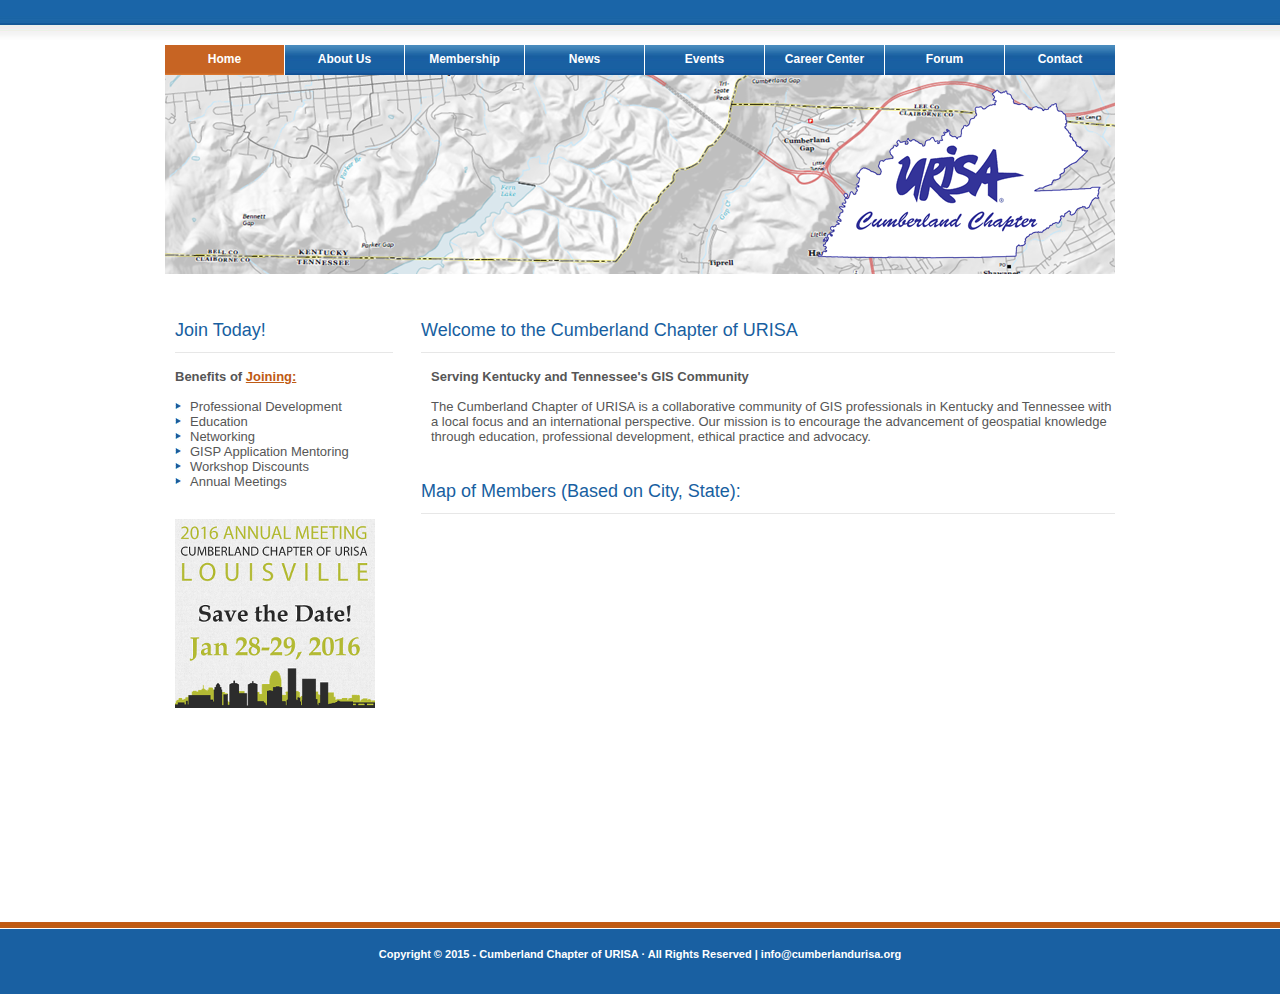
<file: index.html>
<!DOCTYPE html PUBLIC "-//W3C//DTD XHTML 1.0 Transitional//EN" "http://www.w3.org/TR/xhtml1/DTD/xhtml1-transitional.dtd">
<html xmlns="http://www.w3.org/1999/xhtml">
<head>
<title>Cumberland Chapter of URISA</title>
<meta http-equiv="Content-Type" content="text/html; charset=iso-8859-1" />
<link href="stylesheet/style.css" rel="stylesheet" type="text/css" />
</head>
<body>
<div id="container">
  
  <div class="clear"></div>
  <br>
  <br>
  <br>
  <div class="mainmenu">
    <ul>
      <li class='active'><a href="index.html">Home</a></li>
	  <li><a href="aboutus.html">About Us</a></li>
	  <li><a href="membership.html">Membership</a></li>
      <li><a href="news.html">News</a></li>
	  <li><a href="events.html">Events</a></li>
	  <li><a href="careercenter.html">Career Center</a></li>
      <li><a href="forum.html">Forum</a></li>
      <li class="last"><a href="contact.html">Contact</a></li>
    </ul>
    <div class="clear"></div>
  </div>
  <div class="clear"></div>
  <div class="banner"><a href="index.html"><img src="images/cumberlandbanner.png" alt="" border="0"/></a></div>
  <div class="clear"></div>
  <div class="workzone">
    <div class="workzone-left">
      <div>
        <div>
          <h1>Join Today!</h1>
        </div>
        <div class="service">
          <ul>         
			<b>Benefits of <a href="membership.html">Joining:</a></b>
			<br>
			<br>
			<li>Professional Development</li>
			<li>Education</li>
			<li>Networking</li>
			<li>GISP Application Mentoring</li>
			<li>Workshop Discounts</li>
			<li>Annual Meetings</li>
          </ul>
		  <br>
		  <br>
			<a href="http://www.cumberlandurisa.org/events.html"><img src="images/SaveTheDate_Vertical.png" border="0"></a>
        </div>
      </div>
      <div class="clear"></div>
    </div>
    <div class="workzone-right">
      <div>
        <div>
          <div>
            <h1>Welcome to the Cumberland Chapter of URISA</h1>
          </div>
          <div class="welcomezone">  <b>Serving Kentucky and Tennessee's GIS Community</b>
			<br>
			<br>
			 The Cumberland Chapter of URISA is a collaborative community of GIS professionals in Kentucky and Tennessee with a local focus and an international perspective. Our mission is to encourage the advancement of geospatial knowledge through education, professional development, ethical practice and advocacy.
			 <br>
		    <br />
            <div class="clear"></div>
          </div>
		  <div>
            <h1>Map of Members (Based on City, State):</h1>
          </div>
		  <iframe width="693" height="350" frameborder="0" scrolling="no" marginheight="0" marginwidth="0" src="https://cngis.maps.arcgis.com/home/webmap/embedViewer.html?webmap=dcf50a7a15cd4e599ea6e3ec35456d60&amp;extent=-91.1476,34.3832,-79.656,39.397&amp;zoom=true&amp;scale=true"></iframe>
		  <br>
        </div>
        <div class="clear"></div>
                  </div>
                  <div class="clear"></div>
                </div>
              </div>
            </div>
            <div class="clear"></div>
          </div>
        </div>
        <div class="clear"></div>
      </div>
    </div>
    <div class="clear"></div>
  </div>
  <div class="clear"></div>
</div>
<div class="clear"></div>
<div class="footer">
  <div class="footerlink"> Copyright &copy; 2015 - Cumberland Chapter of URISA &middot; All Rights Reserved | info@cumberlandurisa.org </div>
</div>
<div class="clear"></div>
</file>
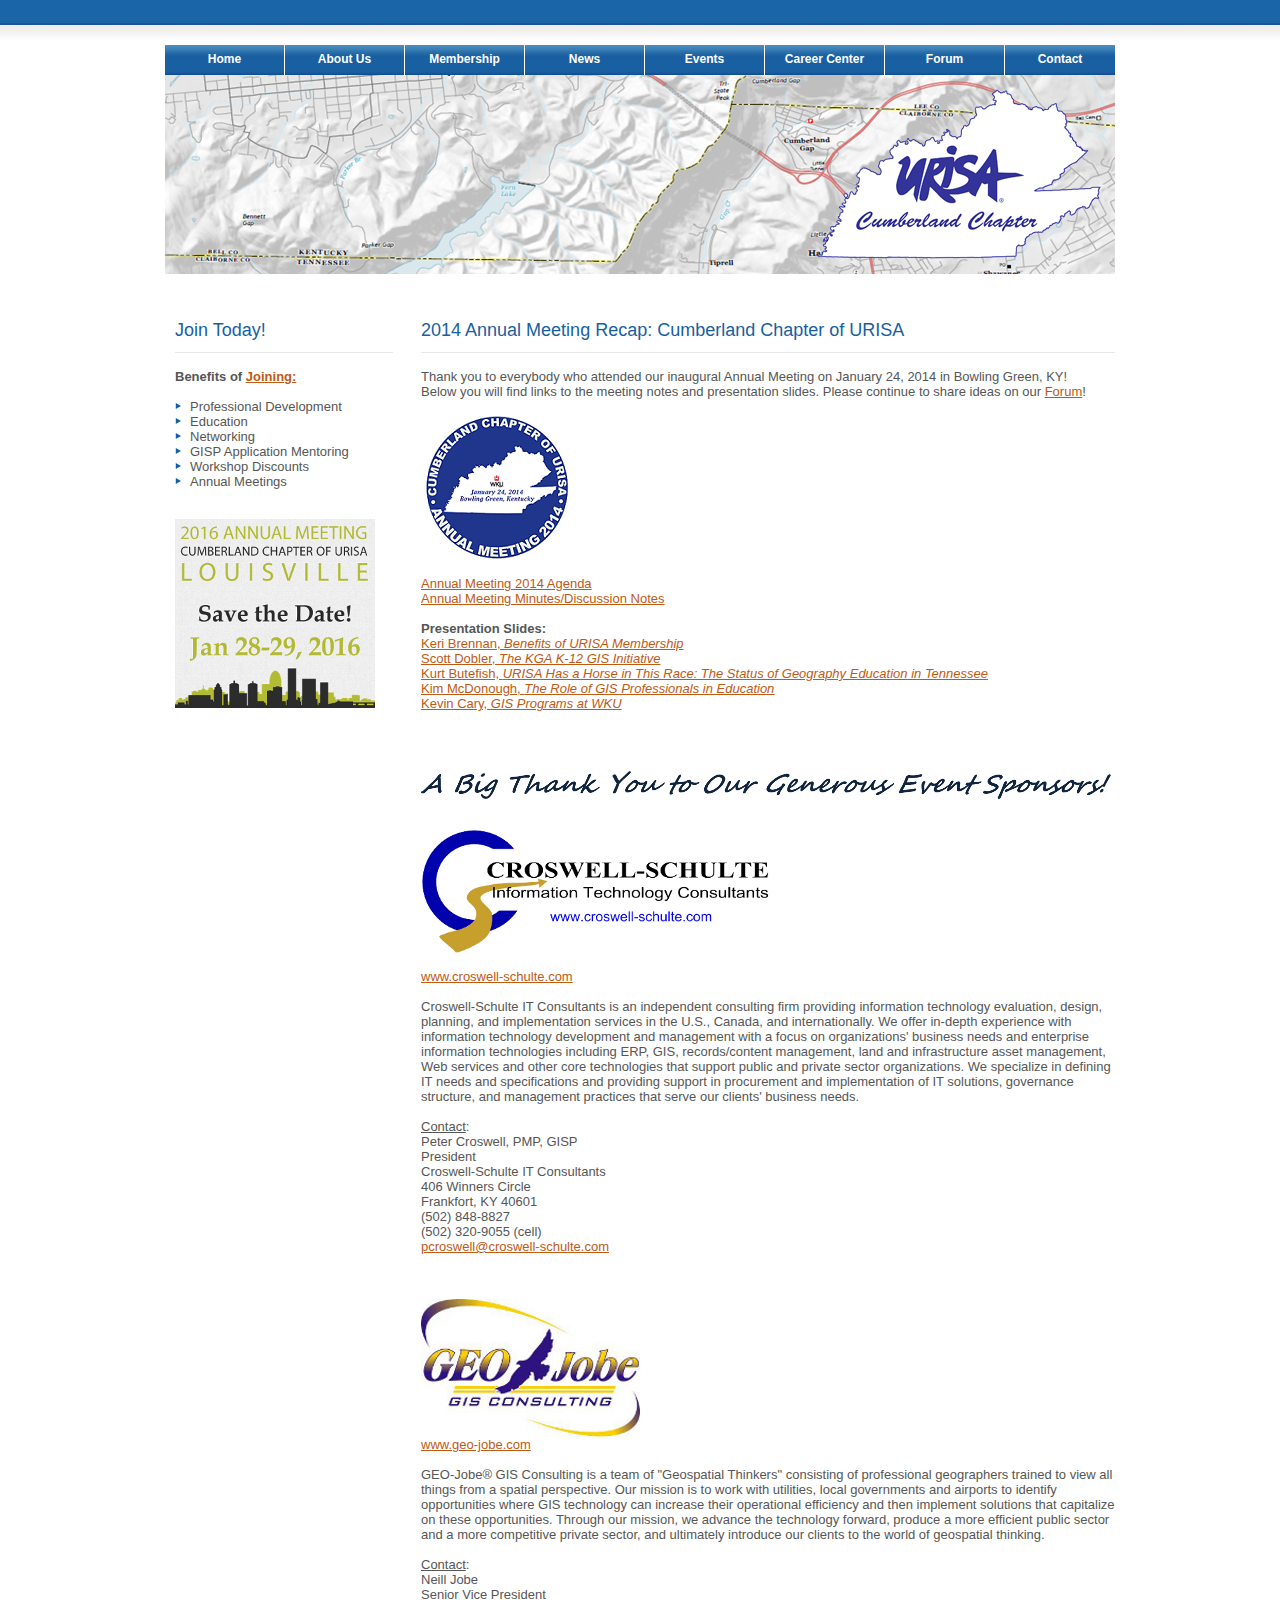
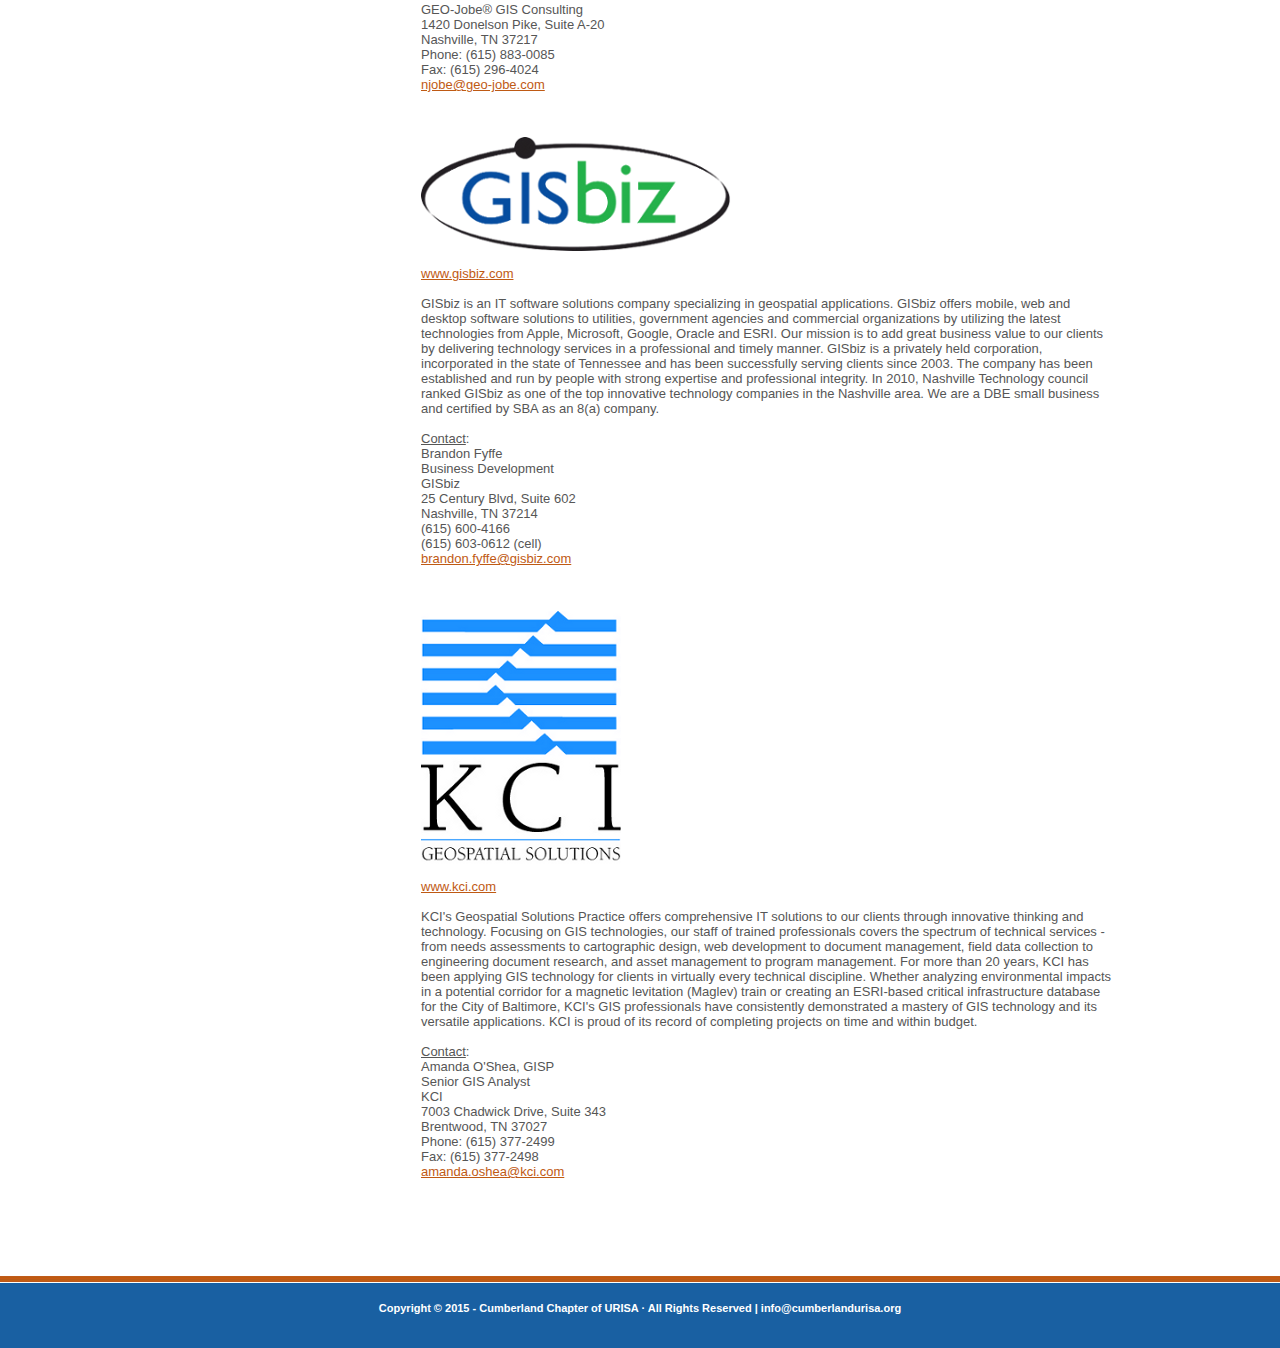
<file: 2014annualmeeting.html>
<!DOCTYPE html PUBLIC "-//W3C//DTD XHTML 1.0 Transitional//EN" "http://www.w3.org/TR/xhtml1/DTD/xhtml1-transitional.dtd">
<html xmlns="http://www.w3.org/1999/xhtml">
<head>
<title>Cumberland Chapter of URISA</title>
<meta http-equiv="Content-Type" content="text/html; charset=iso-8859-1" />
<link href="stylesheet/style.css" rel="stylesheet" type="text/css" />
</head>
<body>
<div id="container">
  
  <div class="clear"></div>
  <br>
  <br>
  <br>
  <div class="mainmenu">
    <ul>
      <li><a href="index.html">Home</a></li>
	  <li><a href="aboutus.html">About Us</a></li>
	  <li><a href="membership.html">Membership</a></li>
      <li><a href="news.html">News</a></li>
	  <li><a href="events.html">Events</a></li>
	  <li><a href="careercenter.html">Career Center</a></li>
      <li><a href="forum.html">Forum</a></li>
      <li class="last"><a href="contact.html">Contact</a></li>
    </ul>
    <div class="clear"></div>
  </div>
  <div class="clear"></div>
  <div class="banner"><a href="index.html"><img src="images/cumberlandbanner.png" alt="" border="0"/></a></div>
  <div class="clear"></div>
  <div class="workzone">
    <div class="workzone-left">
      <div>
        <div>
          <h1>Join Today!</h1>
        </div>
        <div class="service">
          <ul>         
			<b>Benefits of <a href="membership.html">Joining:</a></b>
			<br>
			<br>
			<li>Professional Development</li>
			<li>Education</li>
			<li>Networking</li>
			<li>GISP Application Mentoring</li>
			<li>Workshop Discounts</li>
			<li>Annual Meetings</li>
          </ul>
		  <br>
		  <br>
			<a href="http://www.cumberlandurisa.org/events.html"><img src="images/SaveTheDate_Vertical.png" border="0"></a>
        </div>
      </div>
      <div class="clear"></div>
    </div>
<div class="workzone-right">
      <div>
        <div>
          <div>
            <h1>2014 Annual Meeting Recap: Cumberland Chapter of URISA</h1>
          </div>
          <div style="padding-bottom:10px;">
            <div>
				Thank you to everybody who attended our inaugural Annual Meeting on January 24, 2014 in Bowling Green, KY!
				<br>Below you will find links to the meeting notes and presentation slides. Please continue to share ideas on our <a href="forum.html" target='blank'>Forum</a>!
				<br>
				<br>
				<img src="images/Logo_AnnualMtg2014_Web2.png" border="0">
				<br>
				<br>
				<a href="docs/CumberlandURISA_AnnualMeetingAgenda_012414.pdf" target='blank'>Annual Meeting 2014 Agenda</a>
				<br>
				<a href="docs/CumberlandURISA_MtgMinutes_20140124.pdf" target='blank'>Annual Meeting Minutes/Discussion Notes</a>
				<br>
				<br>
				<b>Presentation Slides:</b>
				<br>
				<a href="docs/Brennan_CumberlandTalk.pdf" target='blank'>Keri Brennan, <i>Benefits of URISA Membership</i></a>
				<br>
				<a href="docs/Dobler_URISA_KGA.pdf" target='blank'>Scott Dobler, <i>The KGA K-12 GIS Initiative</i></a>
				<br>
				<a href="docs/Butefish_URISA_1_24.pdf" target='blank'>Kurt Butefish, <i>URISA Has a Horse in This Race: The Status of Geography Education in Tennessee</i></a>
				<br>
				<a href="docs/McDonough_GIS_Education.pdf" target='blank'>Kim McDonough, <i>The Role of GIS Professionals in Education</i></a>
				<br>
				<a href="docs/Brennan_CumberlandTalk.pdf" target='blank'>Kevin Cary, <i>GIS Programs at WKU</i></a>
<br>
                <br>
                <br>
                <br>
				<br>
				<img src="images/ThankYou.png" border="0">
				 <br>
				 <br>
				 <br>
					<a href="http://www.croswell-schulte.com" target='blank'><img src="images/Croswell_Schulte_Logo.png" border="0"></a>				 
					<br>
					<br>
					<a href="http://www.croswell-schulte.com" target='blank'>www.croswell-schulte.com</a>
					<br>
					<br>
					Croswell-Schulte IT Consultants is an independent consulting firm providing information technology evaluation, design, planning, and implementation services in the U.S., Canada, and internationally. We offer in-depth experience with information technology development and management with a focus on organizations' business needs and enterprise information technologies including ERP, GIS, records/content management, land and infrastructure asset management, Web services and other core technologies that support public and private sector organizations. We specialize in defining IT needs and specifications and providing support in procurement and implementation of IT solutions, governance structure, and management practices that serve our clients' business needs.
					<br>
					<br>
					<u>Contact</u>:
					<br>
					Peter Croswell, PMP, GISP
					<br>
					President
					<br>
					Croswell-Schulte IT Consultants
					<br>
					406 Winners Circle
					<br>
					Frankfort, KY 40601
					<br>
					(502) 848-8827
					<br>
					(502) 320-9055 (cell)
					<br>
					<a href="mailto: pcroswell@croswell-schulte.com">pcroswell@croswell-schulte.com</a>
										<br>
					<br>
					<br>
					<br>
					<a href="http://www.geo-jobe.com" target='blank'><img src="images/GEOJobeLogo.png" border="0"></a>				 
					<br>
					<a href="http://www.geo-jobe.com" target='blank'>www.geo-jobe.com</a>
					<br>
					<br>
					GEO-Jobe� GIS Consulting is a team of "Geospatial Thinkers" consisting of professional geographers trained to view all things from a spatial perspective. Our mission is to work with utilities, local governments and airports to identify opportunities where GIS technology can increase their operational efficiency and then implement solutions that capitalize on these opportunities. Through our mission, we advance the technology forward, produce a more efficient public sector and a more competitive private sector, and ultimately introduce our clients to the world of geospatial thinking. 
					<br>
					<br>
					<u>Contact</u>:
					<br>
					Neill Jobe
					<br>
					Senior Vice President
					<br>
					GEO-Jobe� GIS Consulting
					<br>
					1420 Donelson Pike, Suite A-20
					<br>
					Nashville, TN  37217
					<br>
					Phone: (615) 883-0085
					<br>
					Fax: (615) 296-4024
					<br>
					<a href="mailto: njobe@geo-jobe.com">njobe@geo-jobe.com</a>
					<br>
					<br>
					<br>
					<br>
					<a href="http://www.gisbiz.com" target='blank'><img src="images/GISbiz_Logo.png" border="0"></a>				 
					<br>
					<br>
					<a href="http://www.gisbiz.com" target='blank'>www.gisbiz.com</a>
					<br>
					<br>
					GISbiz is an IT software solutions company specializing in geospatial applications. GISbiz offers mobile, web and desktop software solutions to utilities, government agencies and commercial organizations by utilizing the latest technologies from Apple, Microsoft, Google, Oracle and ESRI. Our mission is to add great business value to our clients by delivering technology services in a professional and timely manner. GISbiz is a privately held corporation, incorporated in the state of Tennessee and has been successfully serving clients since 2003. The company has been established and run by people with strong expertise and professional integrity. In 2010, Nashville Technology council ranked GISbiz as one of the top innovative technology companies in the Nashville area. We are a DBE small business and certified by SBA as an 8(a) company.
					<br>
					<br>
					<u>Contact</u>:
					<br>
					Brandon Fyffe
					<br>
					Business Development
					<br>
					GISbiz
					<br>
					25 Century Blvd, Suite 602
					<br>
					Nashville, TN 37214
					<br>
					(615) 600-4166
					<br>
					(615) 603-0612 (cell)
					<br>
					<a href="mailto: brandon.fyffe@gisbiz.com">brandon.fyffe@gisbiz.com</a>
					<br>
					<br>
					<br>
					<br>
					<a href="http://www.kci.com/services/resource-management/technology-services" target='blank'><img src="images/KCI_Geospatial.png" border="0"></a>				 
					<br>
					<br>
					<a href="http://www.kci.com/services/resource-management/technology-services" target='blank'>www.kci.com</a>
					<br>
					<br>
					KCI's Geospatial Solutions Practice offers comprehensive IT solutions to our clients through innovative thinking and technology. Focusing on GIS technologies, our staff of trained professionals covers the spectrum of technical services - from needs assessments to cartographic design, web development to document management, field data collection to engineering document research, and asset management to program management. For more than 20 years, KCI has been applying GIS technology for clients in virtually every technical discipline. Whether analyzing environmental impacts in a potential corridor for a magnetic levitation (Maglev) train or creating an ESRI-based critical infrastructure database for the City of Baltimore, KCI's GIS professionals have consistently demonstrated a mastery of GIS technology and its versatile applications. KCI is proud of its record of completing projects on time and within budget.
					<br>
					<br>
					<u>Contact</u>:
					<br>
					Amanda O'Shea, GISP
					<br>
					Senior GIS Analyst
					<br>
					KCI
					<br>
					7003 Chadwick Drive, Suite 343
					<br>
					Brentwood, TN 37027
					<br>
					Phone: (615) 377-2499
					<br>
					Fax: (615) 377-2498
					<br>
					<a href="mailto: amanda.oshea@kci.com">amanda.oshea@kci.com</a>
					<br>
					<br>
					<br>
					<br>
              </div>
              <div>
				 
              </div>
              
              <div class="clear"></div>
            </div>
          </div>
        </div>
        <div class="clear"></div>
      </div>
    </div>
    <div class="clear"></div>
  </div>
  <div class="clear"></div>
</div>
<div class="clear"></div>
<div class="footer">
  <div class="footerlink"> Copyright &copy; 2015 - Cumberland Chapter of URISA &middot; All Rights Reserved | info@cumberlandurisa.org </div>
</div>
<div class="clear"></div>
</file>
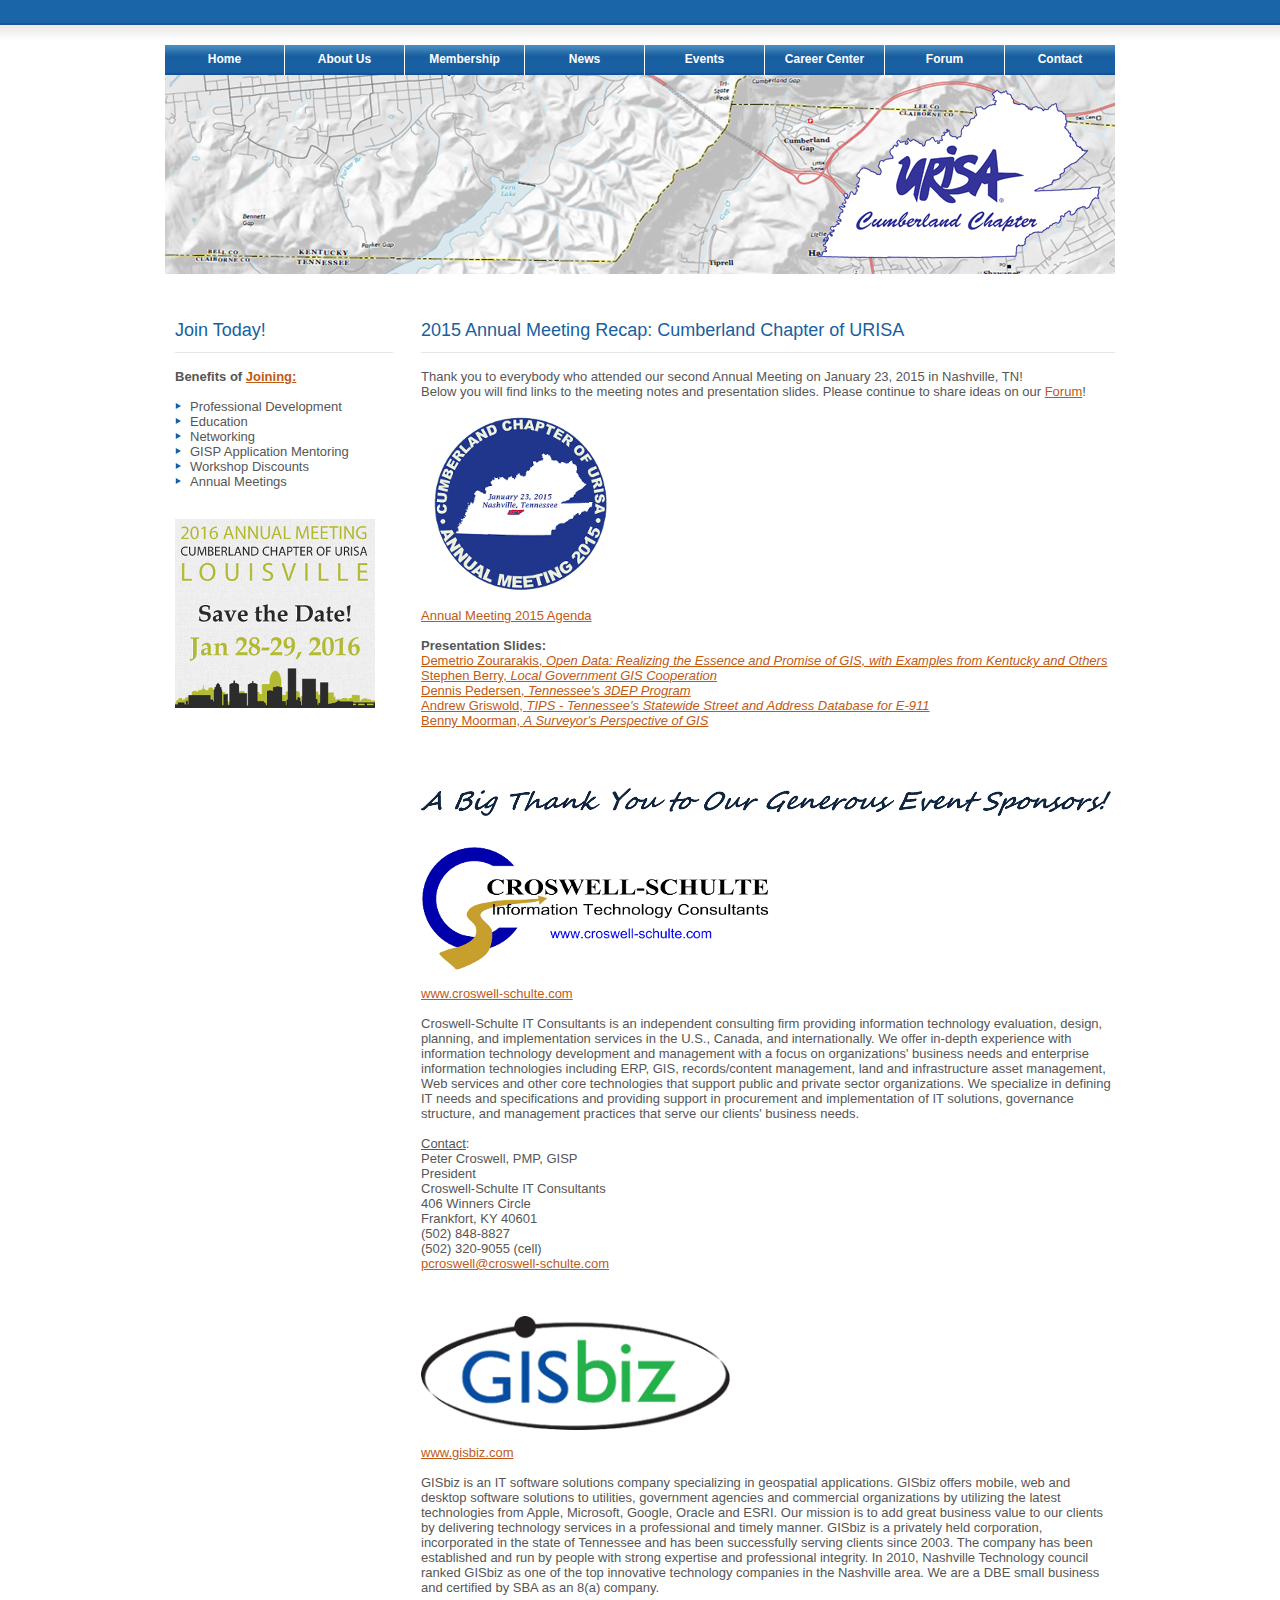
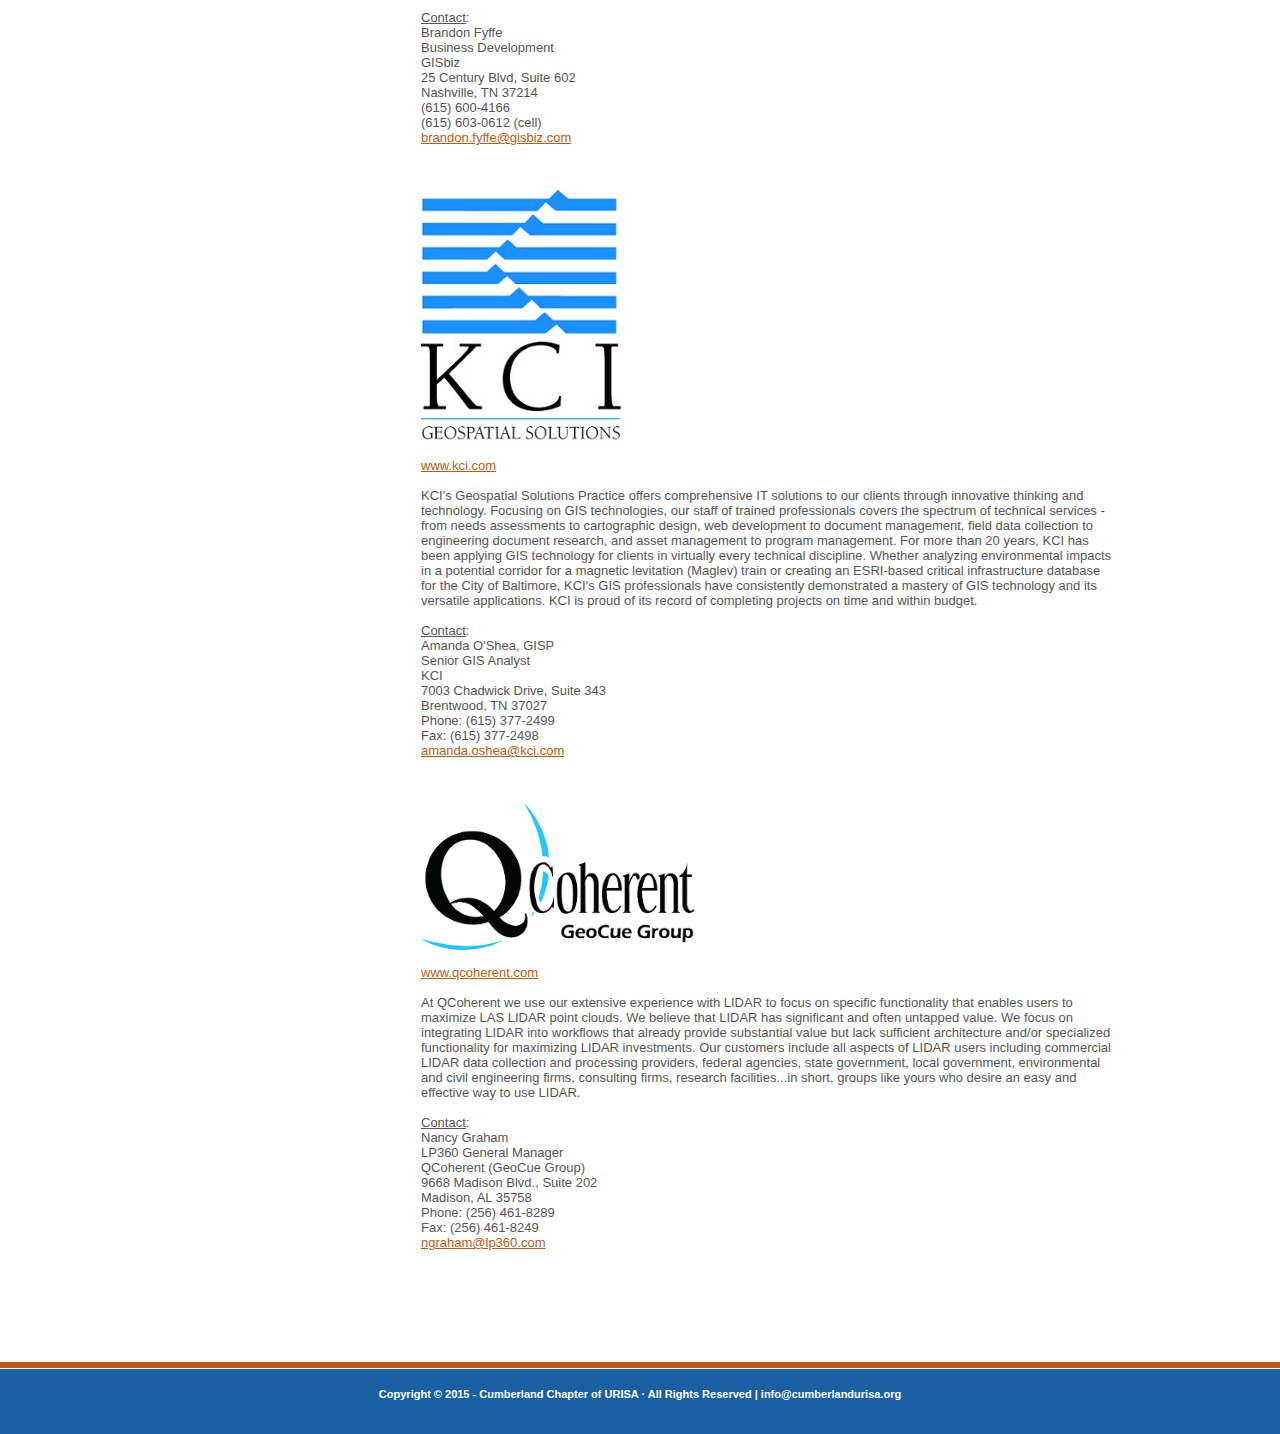
<file: 2015annualmeeting.html>
<!DOCTYPE html PUBLIC "-//W3C//DTD XHTML 1.0 Transitional//EN" "http://www.w3.org/TR/xhtml1/DTD/xhtml1-transitional.dtd">
<html xmlns="http://www.w3.org/1999/xhtml">
<head>
<title>Cumberland Chapter of URISA</title>
<meta http-equiv="Content-Type" content="text/html; charset=iso-8859-1" />
<link href="stylesheet/style.css" rel="stylesheet" type="text/css" />
</head>
<body>
<div id="container">
  
  <div class="clear"></div>
  <br>
  <br>
  <br>
  <div class="mainmenu">
    <ul>
      <li><a href="index.html">Home</a></li>
	  <li><a href="aboutus.html">About Us</a></li>
	  <li><a href="membership.html">Membership</a></li>
      <li><a href="news.html">News</a></li>
	  <li><a href="events.html">Events</a></li>
	  <li><a href="careercenter.html">Career Center</a></li>
      <li><a href="forum.html">Forum</a></li>
      <li class="last"><a href="contact.html">Contact</a></li>
    </ul>
    <div class="clear"></div>
  </div>
  <div class="clear"></div>
  <div class="banner"><a href="index.html"><img src="images/cumberlandbanner.png" alt="" border="0"/></a></div>
  <div class="clear"></div>
  <div class="workzone">
    <div class="workzone-left">
      <div>
        <div>
          <h1>Join Today!</h1>
        </div>
        <div class="service">
          <ul>         
			<b>Benefits of <a href="membership.html">Joining:</a></b>
			<br>
			<br>
			<li>Professional Development</li>
			<li>Education</li>
			<li>Networking</li>
			<li>GISP Application Mentoring</li>
			<li>Workshop Discounts</li>
			<li>Annual Meetings</li>
          </ul>
		  <br>
		  <br>
			<a href="http://www.cumberlandurisa.org/events.html"><img src="images/SaveTheDate_Vertical.png" border="0"></a>
        </div>
      </div>
      <div class="clear"></div>
    </div>
<div class="workzone-right">
      <div>
        <div>
          <div>
            <h1>2015 Annual Meeting Recap: Cumberland Chapter of URISA</h1>
          </div>
          <div style="padding-bottom:10px;">
            <div>
                Thank you to everybody who attended our second Annual Meeting on January 23, 2015 in Nashville, TN!
				<br>Below you will find links to the meeting notes and presentation slides. Please continue to share ideas on our <a href="forum.html" target='blank'>Forum</a>!
				<br>
				<br>
				<img src="images/Logo_AnnualMtg2015_Web.png" border="0">
				<br>
				<br>
				<a href="docs/CumberlandURISA_AnnualMtg2015_Agenda_FINAL.pdf" target='blank'>Annual Meeting 2015 Agenda</a>
				<br>
				<br>
				<b>Presentation Slides:</b>
				<br>
				<a href="docs/Zourarakis_OpenDataGIS_CumberlandURISA_012315.pdf" target='blank'>Demetrio Zourarakis, <i>Open Data: Realizing the Essence and Promise of GIS, with Examples from Kentucky and Others</i></a>
				<br>
				<a href="docs/Berry_Cooperation_CumberlandURISA_012315.pdf" target='blank'>Stephen Berry, <i>Local Government GIS Cooperation</i></a>
				<br>
				<a href="docs/Pederson_USGS_3DElevation_CumberlandURISA_012315.pdf" target='blank'>Dennis Pedersen, <i>Tennessee's 3DEP Program</i></a>
				<br>
				<a href="docs/Griswold_NextGen911_TIPS_CumberlandURISA_012315.pdf" target='blank'>Andrew Griswold, <i>TIPS - Tennessee's Statewide Street and Address Database for E-911</i></a>
				<br>
				<a href="docs/Moorman_Surveying_GIS_CumberlandURISA_012315.pdf" target='blank'>Benny Moorman, <i>A Surveyor's Perspective of GIS</i></a>     
                <br>
                <br>
                <br>
                <br>
				<br>
				<img src="images/ThankYou.png" border="0">
				 <br>
				 <br>
				 <br>
					<a href="http://www.croswell-schulte.com" target='blank'><img src="images/Croswell_Schulte_Logo.png" border="0"></a>				 
					<br>
					<br>
					<a href="http://www.croswell-schulte.com" target='blank'>www.croswell-schulte.com</a>
					<br>
					<br>
					Croswell-Schulte IT Consultants is an independent consulting firm providing information technology evaluation, design, planning, and implementation services in the U.S., Canada, and internationally. We offer in-depth experience with information technology development and management with a focus on organizations' business needs and enterprise information technologies including ERP, GIS, records/content management, land and infrastructure asset management, Web services and other core technologies that support public and private sector organizations. We specialize in defining IT needs and specifications and providing support in procurement and implementation of IT solutions, governance structure, and management practices that serve our clients' business needs.
					<br>
					<br>
					<u>Contact</u>:
					<br>
					Peter Croswell, PMP, GISP
					<br>
					President
					<br>
					Croswell-Schulte IT Consultants
					<br>
					406 Winners Circle
					<br>
					Frankfort, KY 40601
					<br>
					(502) 848-8827
					<br>
					(502) 320-9055 (cell)
					<br>
					<a href="mailto: pcroswell@croswell-schulte.com">pcroswell@croswell-schulte.com</a>
					<br>
					<br>
					<br>
					<br>
					<a href="http://www.gisbiz.com" target='blank'><img src="images/GISbiz_Logo.png" border="0"></a>				 
					<br>
					<br>
					<a href="http://www.gisbiz.com" target='blank'>www.gisbiz.com</a>
					<br>
					<br>
					GISbiz is an IT software solutions company specializing in geospatial applications. GISbiz offers mobile, web and desktop software solutions to utilities, government agencies and commercial organizations by utilizing the latest technologies from Apple, Microsoft, Google, Oracle and ESRI. Our mission is to add great business value to our clients by delivering technology services in a professional and timely manner. GISbiz is a privately held corporation, incorporated in the state of Tennessee and has been successfully serving clients since 2003. The company has been established and run by people with strong expertise and professional integrity. In 2010, Nashville Technology council ranked GISbiz as one of the top innovative technology companies in the Nashville area. We are a DBE small business and certified by SBA as an 8(a) company.
					<br>
					<br>
					<u>Contact</u>:
					<br>
					Brandon Fyffe
					<br>
					Business Development
					<br>
					GISbiz
					<br>
					25 Century Blvd, Suite 602
					<br>
					Nashville, TN 37214
					<br>
					(615) 600-4166
					<br>
					(615) 603-0612 (cell)
					<br>
					<a href="mailto: brandon.fyffe@gisbiz.com">brandon.fyffe@gisbiz.com</a>
					<br>
					<br>
					<br>
					<br>
					<a href="http://www.kci.com/services/resource-management/technology-services" target='blank'><img src="images/KCI_Geospatial.png" border="0"></a>				 
					<br>
					<br>
					<a href="http://www.kci.com/services/resource-management/technology-services" target='blank'>www.kci.com</a>
					<br>
					<br>
					KCI's Geospatial Solutions Practice offers comprehensive IT solutions to our clients through innovative thinking and technology. Focusing on GIS technologies, our staff of trained professionals covers the spectrum of technical services - from needs assessments to cartographic design, web development to document management, field data collection to engineering document research, and asset management to program management. For more than 20 years, KCI has been applying GIS technology for clients in virtually every technical discipline. Whether analyzing environmental impacts in a potential corridor for a magnetic levitation (Maglev) train or creating an ESRI-based critical infrastructure database for the City of Baltimore, KCI's GIS professionals have consistently demonstrated a mastery of GIS technology and its versatile applications. KCI is proud of its record of completing projects on time and within budget.
					<br>
					<br>
					<u>Contact</u>:
					<br>
					Amanda O'Shea, GISP
					<br>
					Senior GIS Analyst
					<br>
					KCI
					<br>
					7003 Chadwick Drive, Suite 343
					<br>
					Brentwood, TN 37027
					<br>
					Phone: (615) 377-2499
					<br>
					Fax: (615) 377-2498
					<br>
					<a href="mailto: amanda.oshea@kci.com">amanda.oshea@kci.com</a>
					<br>
					<br>
					<br>
					<br>
					<a href="http://www.qcoherent.com/" target='blank'><img src="images/QCoherentLogo_group.png" border="0"></a>				 
					<br>
					<br>
					<a href="http://www.qcoherent.com/" target='blank'>www.qcoherent.com</a>
					<br>
					<br>
					At QCoherent we use our extensive experience with LIDAR to focus on specific functionality that enables users to maximize LAS LIDAR point clouds. We believe that LIDAR has significant and often untapped value. We focus on integrating LIDAR into workflows that already provide substantial value but lack sufficient architecture and/or specialized functionality for maximizing LIDAR investments. Our customers include all aspects of LIDAR users including commercial LIDAR data collection and processing providers, federal agencies, state government, local government, environmental and civil engineering firms, consulting firms, research facilities...in short, groups like yours who desire an easy and effective way to use LIDAR.
					<br>
					<br>
					<u>Contact</u>:
					<br>
					Nancy Graham
					<br>
					LP360 General Manager
					<br>
					QCoherent (GeoCue Group)
					<br>
					9668 Madison Blvd., Suite 202
					<br>
					Madison, AL 35758
					<br>
					Phone: (256) 461-8289 
					<br>
					Fax: (256) 461-8249 
					<br>
					<a href="mailto: ngraham@lp360.com">ngraham@lp360.com</a><br>
					<br>
					<br>
					<br>
					<br>
              </div>
              <div>
				 
              </div>
              
              <div class="clear"></div>
            </div>
          </div>
        </div>
        <div class="clear"></div>
      </div>
    </div>
    <div class="clear"></div>
  </div>
  <div class="clear"></div>
</div>
<div class="clear"></div>
<div class="footer">
  <div class="footerlink"> Copyright &copy; 2015 - Cumberland Chapter of URISA &middot; All Rights Reserved | info@cumberlandurisa.org </div>
</div>
<div class="clear"></div>
</file>
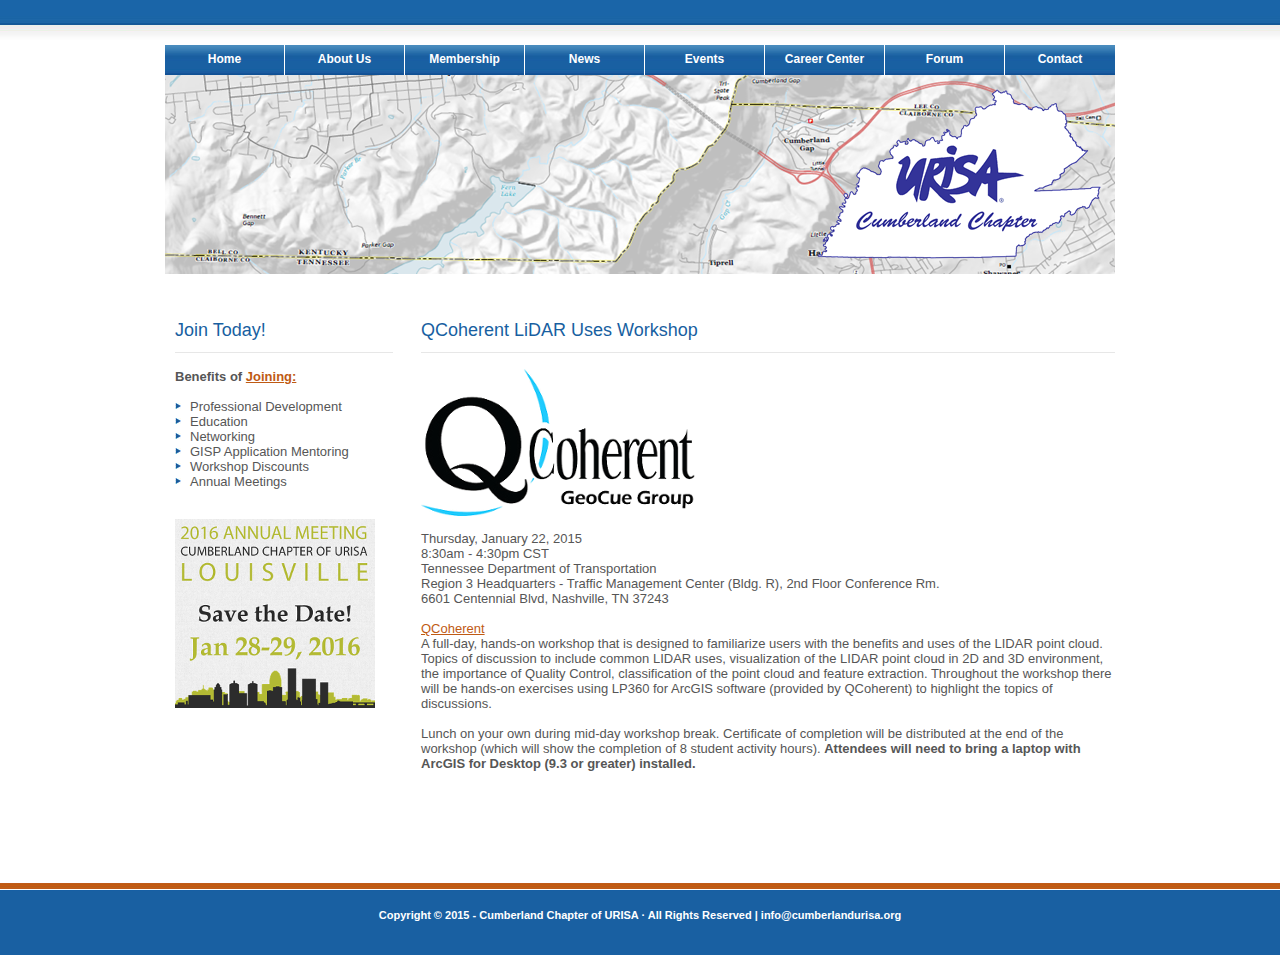
<file: 2015lidarworkshop.html>
<!DOCTYPE html PUBLIC "-//W3C//DTD XHTML 1.0 Transitional//EN" "http://www.w3.org/TR/xhtml1/DTD/xhtml1-transitional.dtd">
<html xmlns="http://www.w3.org/1999/xhtml">
<head>
<title>Cumberland Chapter of URISA</title>
<meta http-equiv="Content-Type" content="text/html; charset=iso-8859-1" />
<link href="stylesheet/style.css" rel="stylesheet" type="text/css" />
</head>
<body>
<div id="container">
  
  <div class="clear"></div>
  <br>
  <br>
  <br>
  <div class="mainmenu">
    <ul>
      <li><a href="index.html">Home</a></li>
	  <li><a href="aboutus.html">About Us</a></li>
	  <li><a href="membership.html">Membership</a></li>
      <li><a href="news.html">News</a></li>
	  <li><a href="events.html">Events</a></li>
	  <li><a href="careercenter.html">Career Center</a></li>
      <li><a href="forum.html">Forum</a></li>
      <li class="last"><a href="contact.html">Contact</a></li>
    </ul>
    <div class="clear"></div>
  </div>
  <div class="clear"></div>
  <div class="banner"><a href="index.html"><img src="images/cumberlandbanner.png" alt="" border="0"/></a></div>
  <div class="clear"></div>
  <div class="workzone">
    <div class="workzone-left">
      <div>
        <div>
          <h1>Join Today!</h1>
        </div>
        <div class="service">
          <ul>         
			<b>Benefits of <a href="membership.html">Joining:</a></b>
			<br>
			<br>
			<li>Professional Development</li>
			<li>Education</li>
			<li>Networking</li>
			<li>GISP Application Mentoring</li>
			<li>Workshop Discounts</li>
			<li>Annual Meetings</li>
          </ul>
		  <br>
		  <br>
			<a href="http://www.cumberlandurisa.org/events.html"><img src="images/SaveTheDate_Vertical.png" border="0"></a>
        </div>
      </div>
      <div class="clear"></div>
    </div>
<div class="workzone-right">
      <div>
        <div>
          <div>
            <h1>QCoherent LiDAR Uses Workshop</h1>
          </div>
          <div style="padding-bottom:10px;">
            <div>
                <a href="http://www.eventbrite.com/e/cumberland-chapter-of-urisa-workshop-lidar-uses-qcoherent-registration-15186655696?ref=ebtn" target='blank'><img src="images/QCoherentLogo_group.png" border="0"></a>	
                <br>
                <br>
                Thursday, January 22, 2015
                <br>
                8:30am - 4:30pm CST
                <br>
                Tennessee Department of Transportation
                <br>
                Region 3 Headquarters - Traffic Management Center (Bldg. R), 2nd Floor Conference Rm.
                <br>
                6601 Centennial Blvd, Nashville, TN 37243
                <br>
                <br>
                <a href="http://www.qcoherent.com/" target='blank'>QCoherent</a>
                <br>
                A full-day, hands-on workshop that is designed to familiarize users with the benefits and uses of the LIDAR point cloud. Topics of discussion to include common LIDAR uses, visualization of the LIDAR point cloud in 2D and 3D environment, the importance of Quality Control, classification of the point cloud and feature extraction. Throughout the workshop there will be hands-on exercises using LP360 for ArcGIS software (provided by QCoherent) to highlight the topics of discussions.
                <br>
                <br>
                Lunch on your own during mid-day workshop break. Certificate of completion will be distributed at the end of the workshop (which will show the completion of 8 student activity hours). <b>Attendees will need to bring a laptop with ArcGIS for Desktop (9.3 or greater) installed.</b>
                <br>
                <br>
                <br>
                <br>
				<br>
              </div>
              <div>
				 
              </div>
              
              <div class="clear"></div>
            </div>
          </div>
        </div>
        <div class="clear"></div>
      </div>
    </div>
    <div class="clear"></div>
  </div>
  <div class="clear"></div>
</div>
<div class="clear"></div>
<div class="footer">
  <div class="footerlink"> Copyright &copy; 2015 - Cumberland Chapter of URISA &middot; All Rights Reserved | info@cumberlandurisa.org </div>
</div>
<div class="clear"></div>
</file>
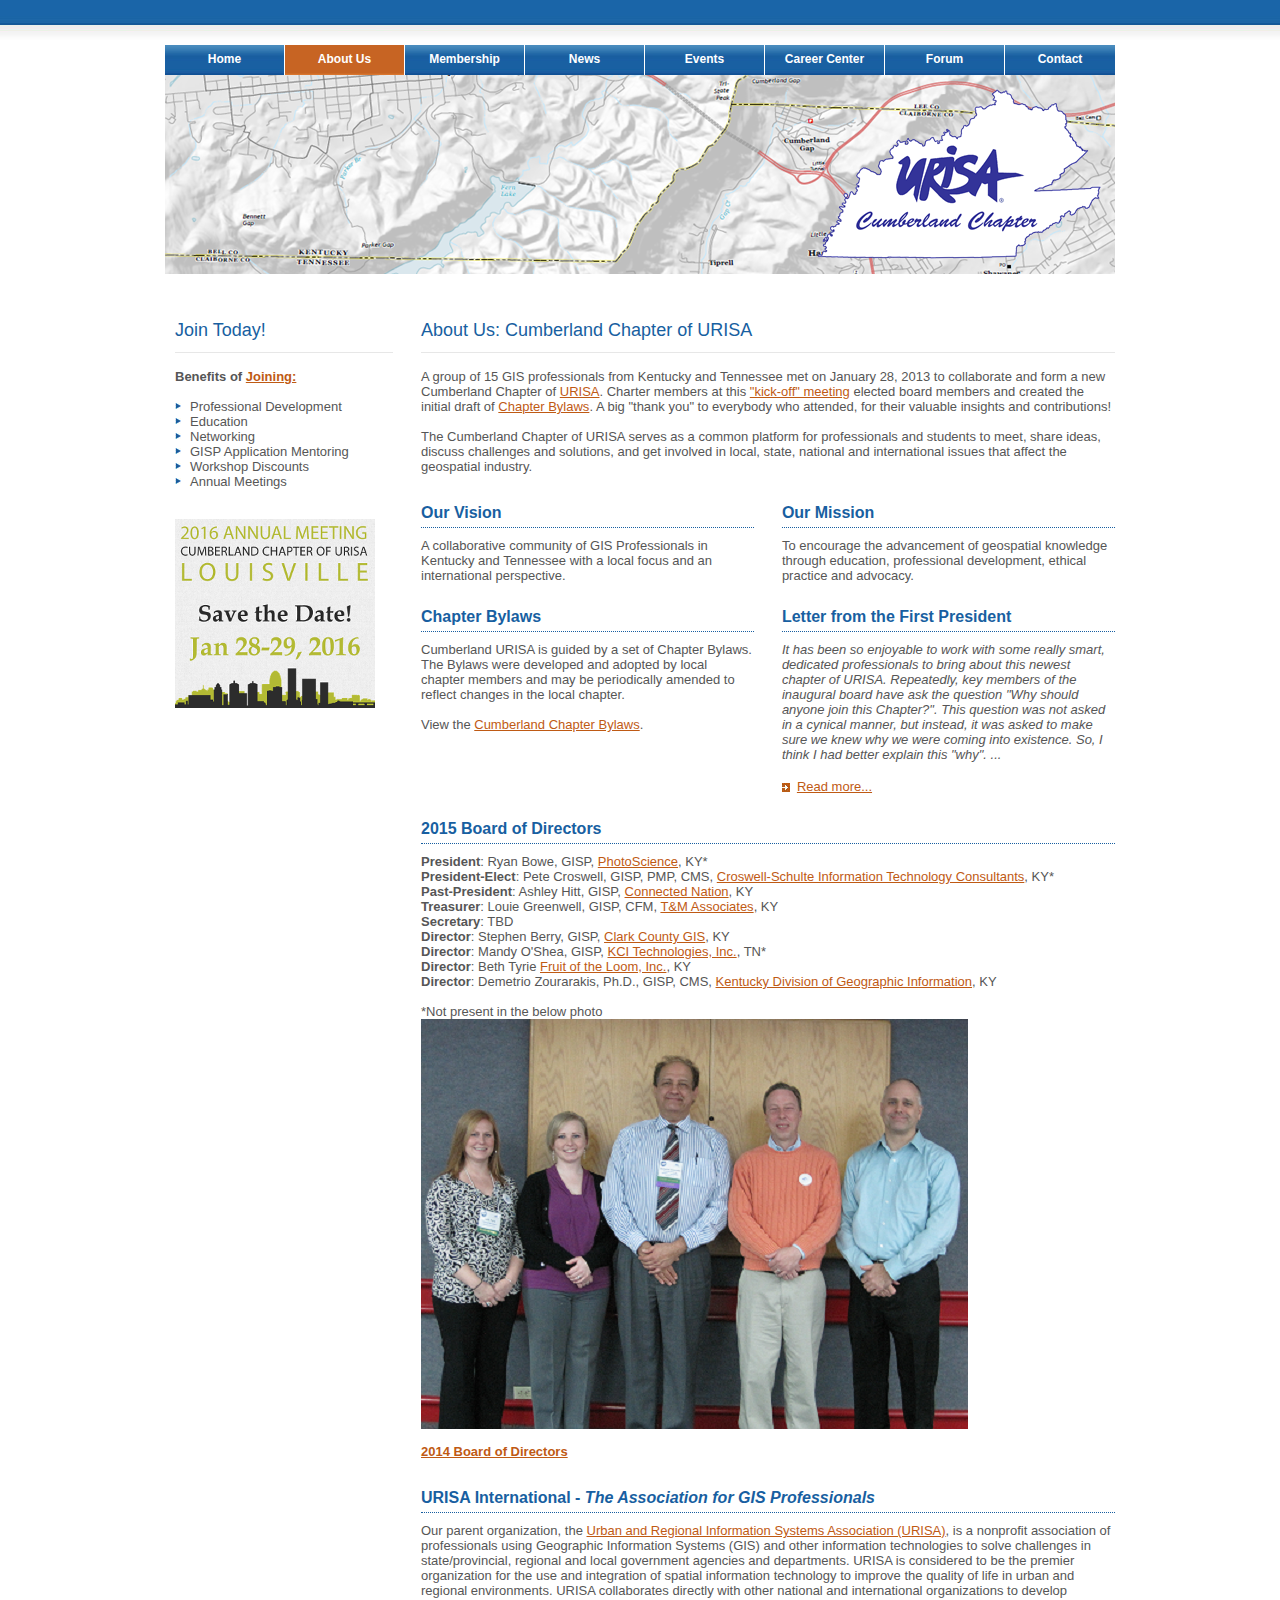
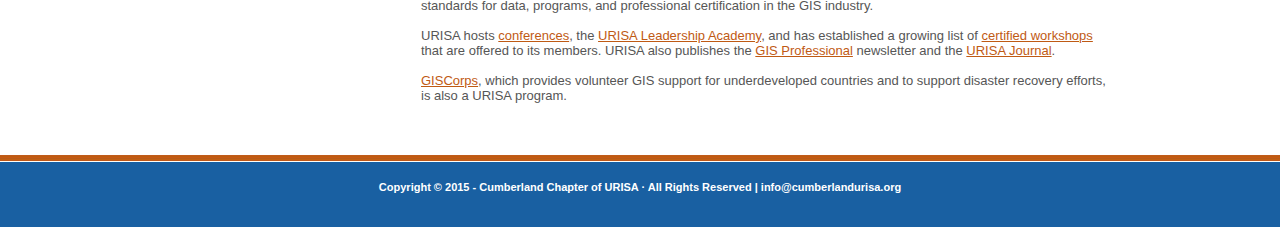
<file: aboutus.html>
<!DOCTYPE html PUBLIC "-//W3C//DTD XHTML 1.0 Transitional//EN" "http://www.w3.org/TR/xhtml1/DTD/xhtml1-transitional.dtd">
<html xmlns="http://www.w3.org/1999/xhtml">
<head>
<title>Cumberland Chapter of URISA</title>
<meta http-equiv="Content-Type" content="text/html; charset=iso-8859-1" />
<link href="stylesheet/style.css" rel="stylesheet" type="text/css" />
</head>
<body>
<div id="container">
  
  <div class="clear"></div>
  <br>
  <br>
  <br>
  <div class="mainmenu">
    <ul>
      <li><a href="index.html">Home</a></li>
	  <li class='active'><a href="aboutus.html">About Us</a></li>
	  <li><a href="membership.html">Membership</a></li>
      <li><a href="news.html">News</a></li>
	  <li><a href="events.html">Events</a></li>
	  <li><a href="careercenter.html">Career Center</a></li>
      <li><a href="forum.html">Forum</a></li>
      <li class="last"><a href="contact.html">Contact</a></li>
    </ul>
    <div class="clear"></div>
  </div>
  <div class="clear"></div>
  <div class="banner"><a href="index.html"><img src="images/cumberlandbanner.png" alt="" border="0" /></a></div>
  <div class="clear"></div>
  <div class="workzone">
    <div class="workzone-left">
      <div>
        <div>
          <h1>Join Today!</h1>
        </div>
        <div class="service">
          <ul>         
			<b>Benefits of <a href="membership.html">Joining:</a></b>
			<br>
			<br>
			<li>Professional Development</li>
			<li>Education</li>
			<li>Networking</li>
			<li>GISP Application Mentoring</li>
			<li>Workshop Discounts</li>
			<li>Annual Meetings</li>
          </ul>
		  <br>
		  <br>
			<a href="http://www.cumberlandurisa.org/events.html"><img src="images/SaveTheDate_Vertical.png" border="0"></a>
        </div>
      </div>
      <div class="clear"></div>
    </div>
<div class="workzone-right">
      <div>
        <div>
          <div>
            <h1>About Us: Cumberland Chapter of URISA</h1>
          </div>
          <div style="padding-bottom:10px;">
            <div>A group of 15 GIS professionals from Kentucky and Tennessee met on January 28, 2013 to collaborate and form a new Cumberland Chapter of <a href="http://www.urisa.org/" target='blank'>URISA</a>. Charter members at this <a href="docs/Cumberland_KickOffMtg_012813.pdf" target='blank'>"kick-off" meeting</a> elected board members and created the initial draft of <a href="docs/CumberlandURISA_Bylaws_Complete.pdf" target='blank'>Chapter Bylaws</a>. A big "thank you" to everybody who attended, for their valuable insights and contributions!
			<br>
			<br>The Cumberland Chapter of URISA serves as a common platform for professionals and students to meet, share ideas, discuss challenges and solutions, and get involved in local, state, national and international issues that affect the geospatial industry. <br />
			<br>
            </div>
            <div class="clear"></div>
			<br>
            <div class="aboutcolumnzone">
              <div class="aboutcolumn1">
                <div>
                  <h3>Our Vision</h3>
                  A collaborative community of GIS Professionals in Kentucky and Tennessee with a local focus and an international perspective.
                </div>
              </div>
              <div class="aboutcolumn2">
                <div>
                  <h3>Our Mission</h3>
                  To encourage the advancement of geospatial knowledge through education, professional development, ethical practice and advocacy.
                </div>
              </div>
              <div class="clear"></div>
              <br>
			  <div class="aboutcolumn1">
                <div>
                  <h3>Chapter Bylaws</h3>
                  Cumberland URISA is guided by a set of Chapter Bylaws. The Bylaws were developed and adopted by local chapter members and may be periodically amended to reflect changes in the local chapter. 
				  <br>
				  <br>
				  View the <a href="docs/CumberlandURISA_Bylaws_Complete.pdf" target='blank'>Cumberland Chapter Bylaws</a>.
                </div>
              </div>
              <div class="aboutcolumn2">
                <div>
                  <h3>Letter from the First President</h3>
				  <i>It has been so enjoyable to work with some really smart, dedicated professionals to bring about this newest chapter of URISA. Repeatedly, key members of the inaugural board have ask the question "Why should anyone join this Chapter?". This question was not asked in a cynical manner, but instead, it was asked to make sure we knew why we were coming into existence. So, I think I had better explain this "why".  ...</i>
				  <br>
				  <br>
				  <div class="more" align="left"><a href="news.html#President">Read more...</a></div>
                </div>
              </div>
              <div class="clear"></div>
            </div>
			<div>
              <h3><a name='Board'></a>2015 Board of Directors</h3>
				  <b>President</b>: Ryan Bowe, GISP, <a href="http://www.photoscience.com/" target='blank'>PhotoScience</a>, KY*
				  <br>
			      <b>President-Elect</b>: Pete Croswell, GISP, PMP, CMS, <a href="http://croswell-schulte.com/" target='blank'>Croswell-Schulte Information Technology Consultants</a>, KY*
				  <br>
				  <b>Past-President</b>: Ashley Hitt, GISP, <a href="http://www.connectednation.org/" target='blank'>Connected Nation</a>, KY
				  <br>
				  <b>Treasurer</b>: Louie Greenwell, GISP, CFM, <a href="http://tandmassociates.com/" target='blank'>T&M Associates</a>, KY
				  <br>
				  <b>Secretary</b>: TBD
				  <br>
				  <b>Director</b>: Stephen Berry, GISP, <a href="http://www.ccgisonline.com/" target='blank'>Clark County GIS</a>, KY
				  <br>
				  <b>Director</b>: Mandy O'Shea, GISP, <a href="http://www.kci.com/services/resource-management/technology-services" target='blank'>KCI Technologies, Inc.</a>, TN*
				  <br>
				  <b>Director</b>: Beth Tyrie <a href="http://www.fotlinc.com/" target='blank'>Fruit of the Loom, Inc.</a>, KY
				  <br>
				  <b>Director</b>: Demetrio Zourarakis, Ph.D., GISP, CMS, <a href="http://technology.ky.gov/gis/Pages/default.aspx" target='blank'>Kentucky Division of Geographic Information</a>, KY

				  <br>
				  <br>
				  *Not present in the below photo
				  <img src="images/Officers2015.png" border="0">
				  <br>
				  <br>
				  <b><a href="images/board2014.JPG" target='blank'>2014 Board of Directors</a></b>
            </div>
			<br>
			<br>
			<div>
              <h3>URISA International - <i>The Association for GIS Professionals</i></h3>
              Our parent organization, the <a href="http://urisa.org/" target='blank'>Urban and Regional Information Systems Association (URISA)</a>, is a nonprofit association of professionals using Geographic Information Systems (GIS) and other information technologies to solve challenges in state/provincial, regional and local government agencies and departments. URISA is considered to be the premier organization for the use and integration of spatial information technology to improve the quality of life in urban and regional environments. URISA collaborates directly with other national and international organizations to develop standards for data, programs, and professional certification in the GIS industry.
				<br>
				<br>
			  URISA hosts <a href="http://www.urisa.org/main/education-events/" target='blank'>conferences</a>, the <a href="http://www.urisa.org/education-events/urisa-leadership-academy-ula/" target='blank'>URISA Leadership Academy</a>, and has established a growing list of <a href="http://www.urisa.org/education-events/workshops-training/" target='blank'>certified workshops</a> that are offered to its members. URISA also publishes the <a href="http://www.urisa.org/resources/the-gis-professional/" target='blank'>GIS Professional</a> newsletter and the <a href="http://www.urisa.org/resources/urisa-journal/" target='blank'>URISA Journal</a>. <a href="http://www.giscorps.org/" target='blank'>  
			    <br>
				<br>
			  GISCorps</a>, which provides volunteer GIS support for underdeveloped countries and to support disaster recovery efforts, is also a URISA program.
            </div>
          </div>
        </div>
        <div class="clear"></div>
      </div>
    </div>
    <div class="clear"></div>
  </div>
  <div class="clear"></div>
</div>
<div class="clear"></div>
<div class="footer">
  <div class="footerlink"> Copyright &copy; 2015 - Cumberland Chapter of URISA &middot; All Rights Reserved | info@cumberlandurisa.org </div>
</div>
<div class="clear"></div>
</file>
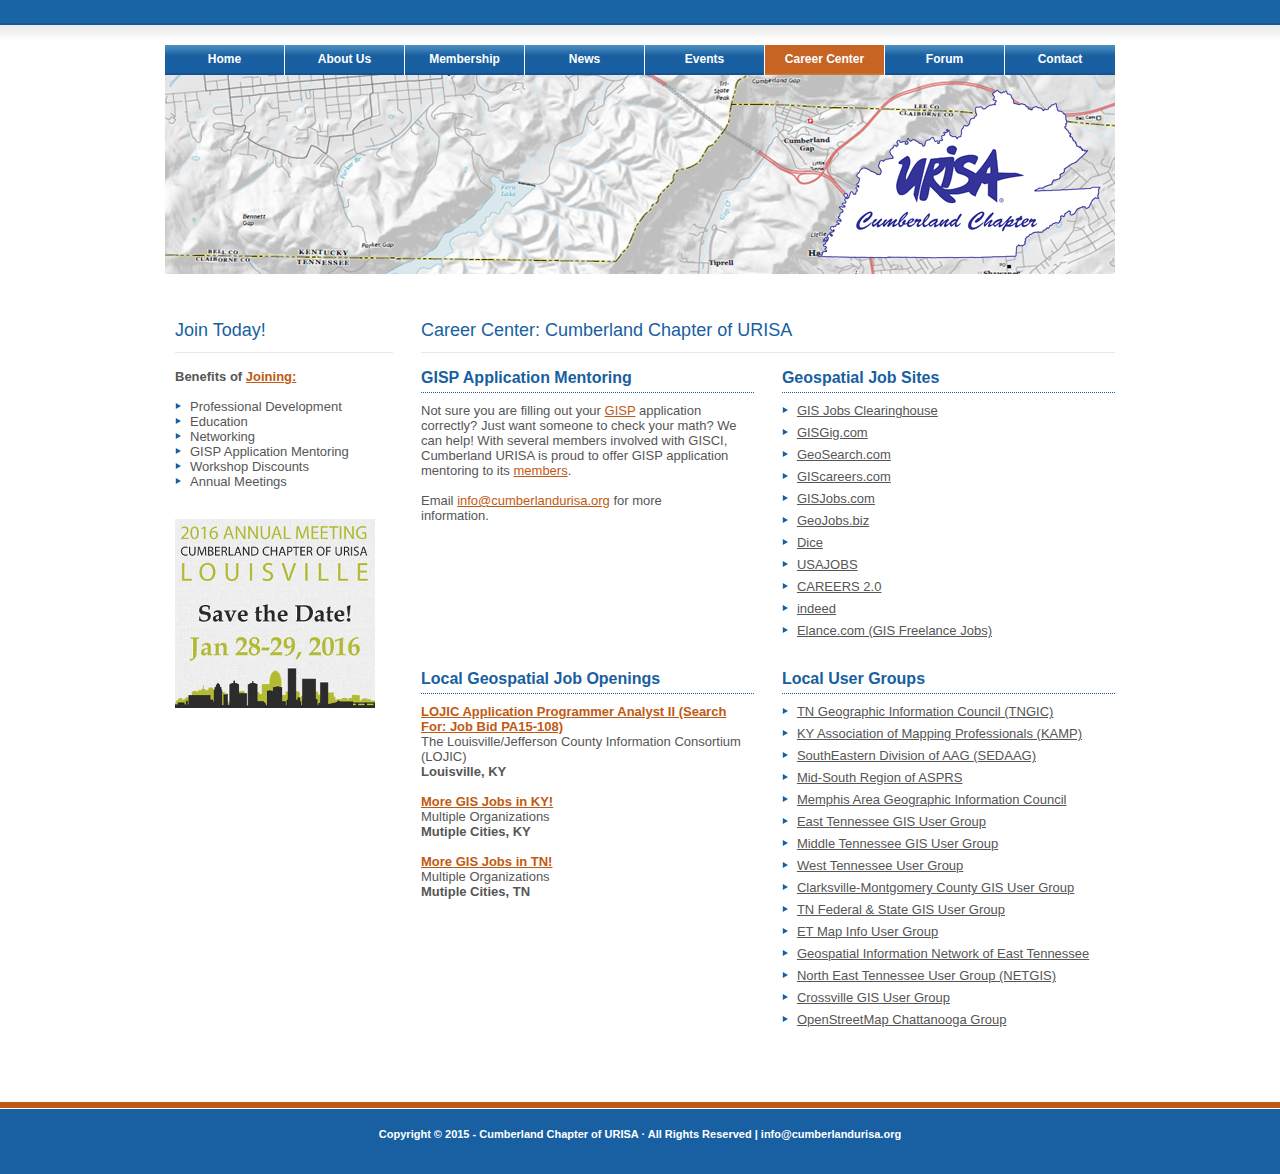
<file: careercenter.html>
<!DOCTYPE html PUBLIC "-//W3C//DTD XHTML 1.0 Transitional//EN" "http://www.w3.org/TR/xhtml1/DTD/xhtml1-transitional.dtd">
<html xmlns="http://www.w3.org/1999/xhtml">
<head>
<title>Cumberland Chapter of URISA</title>
<meta http-equiv="Content-Type" content="text/html; charset=iso-8859-1" />
<link href="stylesheet/style.css" rel="stylesheet" type="text/css" />
</head>
<body>
<div id="container">
  
  <div class="clear"></div>
  <br>
  <br>
  <br>
  <div class="mainmenu">
    <ul>
      <li><a href="index.html">Home</a></li>
	  <li><a href="aboutus.html">About Us</a></li>
	  <li><a href="membership.html">Membership</a></li>
      <li><a href="news.html">News</a></li>
	  <li><a href="events.html">Events</a></li>
	  <li class='active'><a href="careercenter.html">Career Center</a></li>
      <li><a href="forum.html">Forum</a></li>
      <li class="last"><a href="contact.html">Contact</a></li>
    </ul>
    <div class="clear"></div>
  </div>
  <div class="clear"></div>
  <div class="banner"><a href="index.html"><img src="images/cumberlandbanner.png" alt="" border="0"/></a></div>
  <div class="clear"></div>
  <div class="workzone">
    <div class="workzone-left">
      <div>
        <div>
          <h1>Join Today!</h1>
        </div>
        <div class="service">
          <ul>         
			<b>Benefits of <a href="membership.html">Joining:</a></b>
			<br>
			<br>
			<li>Professional Development</li>
			<li>Education</li>
			<li>Networking</li>
			<li>GISP Application Mentoring</li>
			<li>Workshop Discounts</li>
			<li>Annual Meetings</li>
          </ul>
		  <br>
		  <br>
			<a href="http://www.cumberlandurisa.org/events.html"><img src="images/SaveTheDate_Vertical.png" border="0"></a>
        </div>
      </div>
      <div class="clear"></div>
    </div>
    <div class="workzone-right">
      <div>
        <div>
          <div>
			<h1>Career Center: Cumberland Chapter of URISA</h1>
          </div>
          <div>
            <div class="aboutcolumnzone">
              <div class="aboutcolumn1">
                <div style="text-align:left";>
                  <h3>GISP Application Mentoring</h3>
                  Not sure you are filling out your <a href="https://www.gisci.org/Applicants/ApplicationInformation.aspx" target='blank'>GISP</a> application
					correctly? Just want someone to check your math? We can help! With several members involved with GISCI, Cumberland URISA is proud to offer GISP application mentoring to its <a href="membership.html">members</a>. 
				  <br>
				  <br>
				  Email <a href="mailto: info@cumberlandurisa.org">info@cumberlandurisa.org</a> for more
				  <br>information.
                </div>
              </div>
              <div class="aboutcolumn2">
                <div>
                  <h3>Geospatial Job Sites</h3>
				  <div class="service">
				  <ul>
				  <li style="padding-bottom:7px"><a href="http://www.gjc.org/gjc-cgi/listjobs.pl" target='blank'>GIS Jobs Clearinghouse</a></li>
				  <li style="padding-bottom:7px"><a href="http://gisgig.com/" target='blank'>GISGig.com</a></li>
                  <li style="padding-bottom:7px"><a href="http://www.geosearch.com/" target='blank'>GeoSearch.com</a></li>
                  <li style="padding-bottom:7px"><a href="http://www.giscareers.com/" target='blank'>GIScareers.com</a></li>
                  <li style="padding-bottom:7px"><a href="http://www.gisjobs.com/" target='blank'>GISJobs.com</a></li>
				  <li style="padding-bottom:7px"><a href="http://geojobs.biz/" target='blank'>GeoJobs.biz</a></li>
				  <li style="padding-bottom:7px"><a href="https://www.dice.com/jobs?q=GIS" target='blank'>Dice</a></li>
				  <li style="padding-bottom:7px"><a href="https://www.usajobs.gov/JobSearch/Search/GetResults?Keyword=gis&Location=&search=Search&AutoCompleteSelected=False" target='blank'>USAJOBS</a></li>
				  <li style="padding-bottom:7px"><a href="http://careers.stackoverflow.com/jobs?searchTerm=gis&location=" target='blank'>CAREERS 2.0</a></li>
				  <li style="padding-bottom:7px"><a href="http://www.indeed.com" target='blank'>indeed</a></li>
				  <li style="padding-bottom:7px"><a href="https://www.elance.com/r/jobs/q-gis/" target='blank'>Elance.com (GIS Freelance Jobs)</a></li>
				  </ul>
				  </div>
				  <br>
                </div>
              </div>
              <div class="clear"></div>
			  <div class="aboutcolumn1">
                <div>
                  <h3>Local Geospatial Job Openings</h3>
			<b><a href="http://www.msdlouky.org/insidemsd/jobs.htm" target='blank'>LOJIC Application Programmer Analyst II (Search For: Job Bid PA15-108)</a></b>
			<br>
            The Louisville/Jefferson County Information Consortium (LOJIC)
            <br>
			<b>Louisville, KY</b>
			<br>
			<br>
			<b><a href="http://www.indeed.com/jobs?q=GIS&l=ky" target='blank'>More GIS Jobs in KY!</a></b>
			<br>
            Multiple Organizations
            <br>
			<b>Mutiple Cities, KY</b>
			<br>
			<br>
			<b><a href="http://www.indeed.com/jobs?q=GIS&l=Tennessee" target='blank'>More GIS Jobs in TN!</a></b>
			<br>
            Multiple Organizations
            <br>
			<b>Mutiple Cities, TN</b>
			<br>
			<br>

                </div>
              </div>
              <div class="aboutcolumn2">
                <div>
                  <h3>Local User Groups</h3>
					<div class="service">
					<ul>
					<li style="padding-bottom:7px"><a href="http://tngic.org/" target='blank'>TN Geographic Information Council (TNGIC)</a></li>
					<li style="padding-bottom:7px"><a href="http://kampro.org/" target='blank'>KY Association of Mapping Professionals (KAMP)</a></li>
					<li style="padding-bottom:7px"><a href="http://sedaag.org/" target='blank'>SouthEastern Division of AAG (SEDAAG)</a></li>
					<li style="padding-bottom:7px"><a href="http://www.rac.louisiana.edu/msasprs/" target='blank'>Mid-South Region of ASPRS</a></li>
					<li style="padding-bottom:7px"><a href="http://www.midsouthgis.org/" target='blank'>Memphis Area Geographic Information Council</a></li>
					<li style="padding-bottom:7px"><a href="mailto:dlight@eastman.com">East Tennessee GIS User Group</a></li>
					<li style="padding-bottom:7px"><a href="mailto:suzanne.white@tn.gov">Middle Tennessee GIS User Group</a></li>
					<li style="padding-bottom:7px"><a href="mailto:sanderson@tiptonco.com">West Tennessee User Group</a></li>
					<li style="padding-bottom:7px"><a href="mailto:wilsonm@apsu.edu">Clarksville-Montgomery County GIS User Group</a></li>
					<li style="padding-bottom:7px"><a href="mailto:jason_duke@fws.gov">TN Federal &amp; State GIS User Group</a></li>
					<li style="padding-bottom:7px"><a href="mailto:GryderRK@aol.com">ET Map Info User Group</a></li>
					<li style="padding-bottom:7px"><a href="mailto:blake.sartin@tys.org">Geospatial Information Network of East Tennessee</a></li>
					<li style="padding-bottom:7px"><a href="mailto:dlight@eastman.com">North East Tennessee User Group (NETGIS)</a></li>
					<li style="padding-bottom:7px"><a href="mailto:reharrison@charter.net">Crossville GIS User Group</a></li>
					<li style="padding-bottom:7px"><a href="mailto:rjhale@northrivergeographic.com">OpenStreetMap Chattanooga Group</a></li>
					</ul>
					</div>
                </div>
              </div>
              <div class="clear"></div>
            </div>
          </div>
        </div>
        <div class="clear"></div>
      </div>
    </div>
    <div class="clear"></div>
  </div>
  <div class="clear"></div>
</div>
<div class="clear"></div>
<div class="footer">
  <div class="footerlink"> Copyright &copy; 2015 - Cumberland Chapter of URISA &middot; All Rights Reserved | info@cumberlandurisa.org </div>
</div>
<div class="clear"></div>
</file>
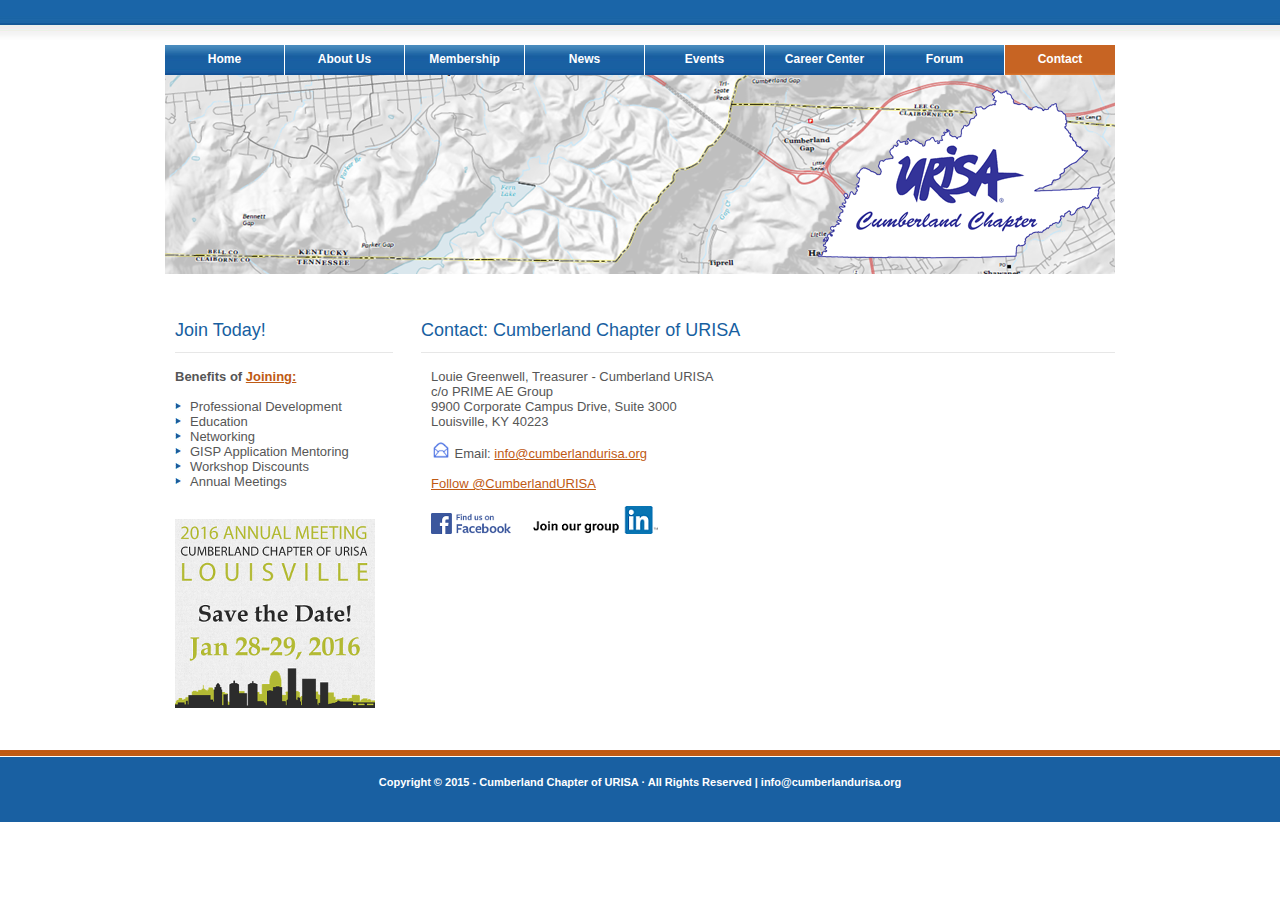
<file: contact.html>
<!DOCTYPE html PUBLIC "-//W3C//DTD XHTML 1.0 Transitional//EN" "http://www.w3.org/TR/xhtml1/DTD/xhtml1-transitional.dtd">
<html xmlns="http://www.w3.org/1999/xhtml">
<head>
<title>Cumberland Chapter of URISA</title>
<meta http-equiv="Content-Type" content="text/html; charset=iso-8859-1" />
<link href="stylesheet/style.css" rel="stylesheet" type="text/css" />
</head>
<body>
<div id="container">
  
  <div class="clear"></div>
  <br>
  <br>
  <br>
  <div class="mainmenu">
    <ul>
      <li><a href="index.html">Home</a></li>
	  <li><a href="aboutus.html">About Us</a></li>
	  <li><a href="membership.html">Membership</a></li>
      <li><a href="news.html">News</a></li>
	  <li><a href="events.html">Events</a></li>
	  <li><a href="careercenter.html">Career Center</a></li>
      <li><a href="forum.html">Forum</a></li>
      <li class='lastactive'><a href="contact.html">Contact</a></li>
    </ul>
    <div class="clear"></div>
  </div>
  <div class="clear"></div>
  <div class="banner"><a href="index.html"><img src="images/cumberlandbanner.png" alt="" border="0"/></a></div>
  <div class="clear"></div>
  <div class="workzone">
    <div class="workzone-left">
      <div>
        <div>
          <h1>Join Today!</h1>
        </div>
        <div class="service">
          <ul>         
			<b>Benefits of <a href="membership.html">Joining:</a></b>
			<br>
			<br>
			<li>Professional Development</li>
			<li>Education</li>
			<li>Networking</li>
			<li>GISP Application Mentoring</li>
			<li>Workshop Discounts</li>
			<li>Annual Meetings</li>
          </ul>
		  <br>
		  <br>
			<a href="http://www.cumberlandurisa.org/events.html"><img src="images/SaveTheDate_Vertical.png" border="0"></a>
        </div>
      </div>
      <div class="clear"></div>
    </div>
    <div class="workzone-right">
      <div>
        <div>
          <div>
            <h1>Contact: Cumberland Chapter of URISA</h1>
          </div>
          <div class="welcomezone">
			
              <p>Louie Greenwell, Treasurer - Cumberland URISA
              <br>
                c/o PRIME AE Group
              <br>
                9900 Corporate Campus Drive, Suite 3000
              <br>
                Louisville, KY 40223 
              </p>
              <p>
                <span><img src="images/email.png" alt="" width="16" height="16" hspace="2"/> Email:</span> <a href="mailto: info@cumberlandurisa.org">info@cumberlandurisa.org</a><br />
                <br>
				<a href="https://twitter.com/CumberlandURISA" class="twitter-follow-button" data-show-count="false">Follow @CumberlandURISA</a>
				<script>!function(d,s,id){var js,fjs=d.getElementsByTagName(s)[0],p=/^http:/.test(d.location)?'http':'https';if(!d.getElementById(id)){js=d.createElement(s);js.id=id;js.src=p+'://platform.twitter.com/widgets.js';fjs.parentNode.insertBefore(js,fjs);}}(document, 'script', 'twitter-wjs');</script><br />
				<br>
				<a href="https://www.facebook.com/pages/Cumberland-Urisa/156061641203893" target='blank'><img src="images/FB_FindUsOnFacebook-100.png" border="0"></a>
				<font color="ffffff">__
				</font>
				<a href="http://www.linkedin.com/groups/Cumberland-Chapter-URISA-4666304" target='blank'><img src="images/LinkedIn.png" border="0"></a>
              </p>
			  </div>
            </div>
          </div>
        </div>
        <div class="clear"></div>
                  </div>
                  <div class="clear"></div>
             
                </div>
              </div>
            </div>
            <div class="clear"></div>
          </div>
        </div>
        <div class="clear"></div>
      </div>
    </div>
    <div class="clear"></div>
  </div>
  <div class="clear"></div>
</div>
<div class="clear"></div>
<div class="footer">
  <div class="footerlink"> Copyright &copy; 2015 - Cumberland Chapter of URISA &middot; All Rights Reserved | info@cumberlandurisa.org </div>
</div>
<div class="clear"></div>
</file>
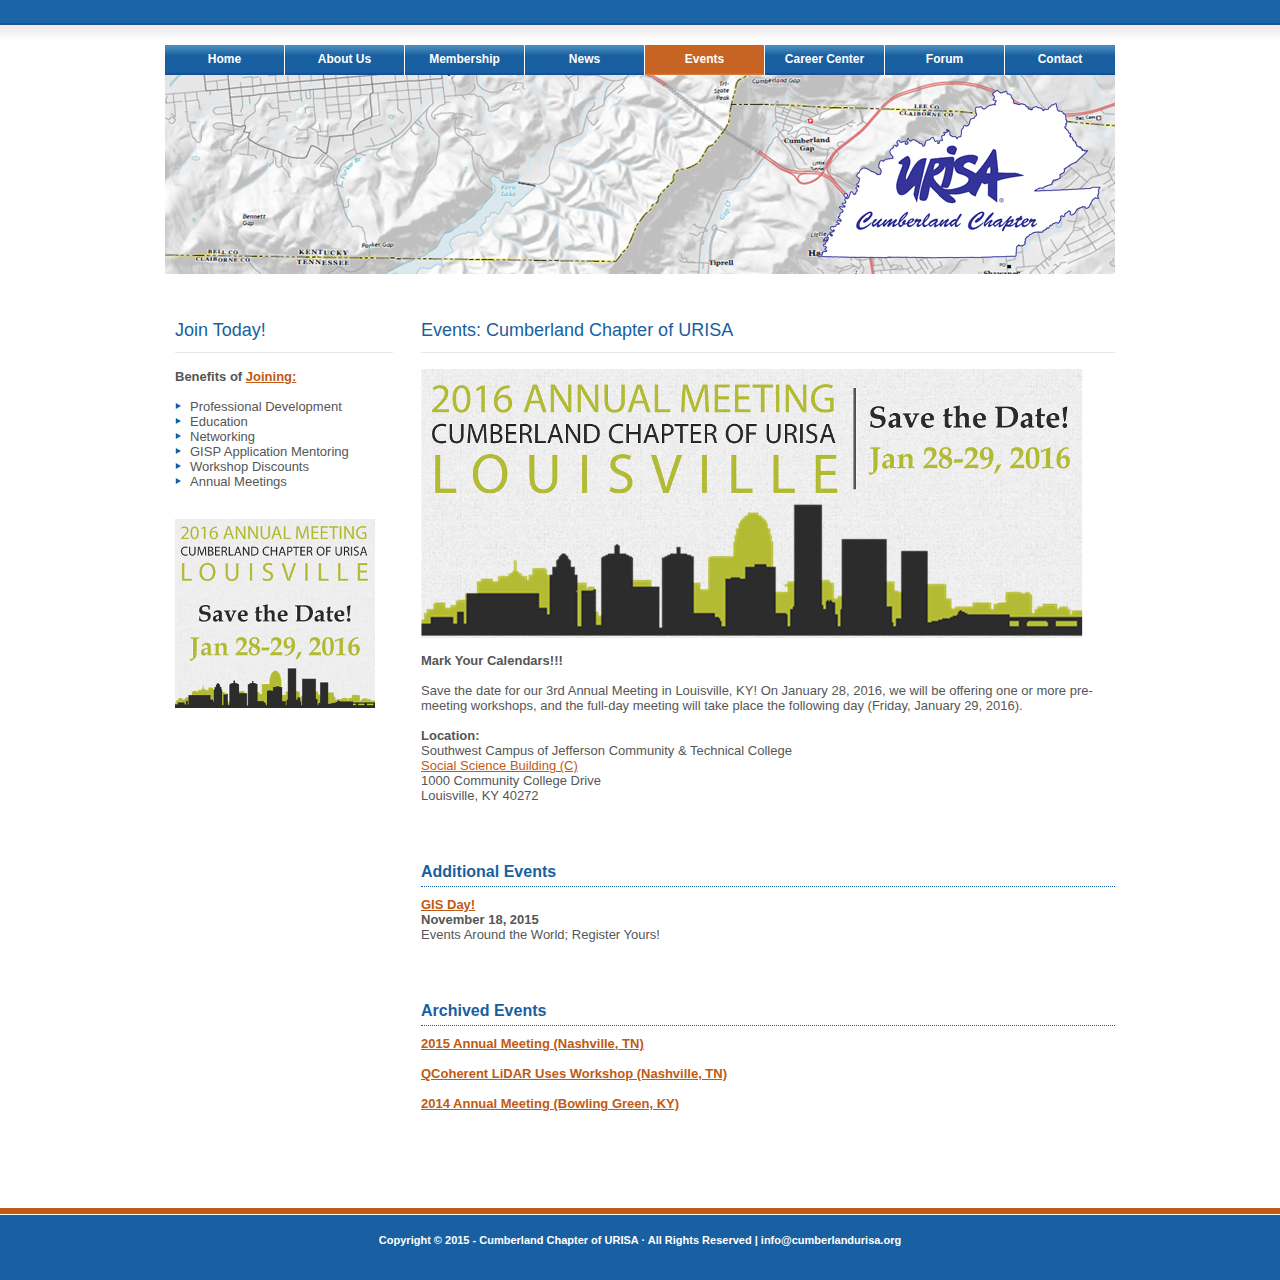
<file: events.html>
<!DOCTYPE html PUBLIC "-//W3C//DTD XHTML 1.0 Transitional//EN" "http://www.w3.org/TR/xhtml1/DTD/xhtml1-transitional.dtd">
<html xmlns="http://www.w3.org/1999/xhtml">
<head>
<title>Cumberland Chapter of URISA</title>
<meta http-equiv="Content-Type" content="text/html; charset=iso-8859-1" />
<link href="stylesheet/style.css" rel="stylesheet" type="text/css" />
</head>
<body>
<div id="container">
  
  <div class="clear"></div>
  <br>
  <br>
  <br>
  <div class="mainmenu">
    <ul>
      <li><a href="index.html">Home</a></li>
	  <li><a href="aboutus.html">About Us</a></li>
	  <li><a href="membership.html">Membership</a></li>
      <li><a href="news.html">News</a></li>
	  <li class='active'><a href="events.html">Events</a></li>
	  <li><a href="careercenter.html">Career Center</a></li>
      <li><a href="forum.html">Forum</a></li>
      <li class="last"><a href="contact.html">Contact</a></li>
    </ul>
    <div class="clear"></div>
  </div>
  <div class="clear"></div>
  <div class="banner"><a href="index.html"><img src="images/cumberlandbanner.png" alt="" border="0"/></a></div>
  <div class="clear"></div>
  <div class="workzone">
    <div class="workzone-left">
      <div>
        <div>
          <h1>Join Today!</h1>
        </div>
        <div class="service">
          <ul>         
			<b>Benefits of <a href="membership.html">Joining:</a></b>
			<br>
			<br>
			<li>Professional Development</li>
			<li>Education</li>
			<li>Networking</li>
			<li>GISP Application Mentoring</li>
			<li>Workshop Discounts</li>
			<li>Annual Meetings</li>
          </ul>
		  <br>
		  <br>
			<a href="http://www.cumberlandurisa.org/events.html"><img src="images/SaveTheDate_Vertical.png" border="0"></a>
        </div>
      </div>
      <div class="clear"></div>
    </div>
<div class="workzone-right">
      <div>
        <div>
          <div>
            <h1>Events: Cumberland Chapter of URISA</h1>
          </div>
          <div style="padding-bottom:10px;">
            <div>
                <img src="images/SaveTheDate5.png" border="0">
				<br>
				<br>
				<b>Mark Your Calendars!!!</b>
				<br>
				<br>
				Save the date for our 3rd Annual Meeting in Louisville, KY! On January 28, 2016, we will be offering one or more pre-meeting workshops, and the full-day meeting will take place the following day (Friday, January 29, 2016). 
				<br>
				<br><b>Location:</b>
				<br>
				Southwest Campus of Jefferson Community & Technical College
				<br>
				<a href="docs/SW-map.pdf" target='blank'>Social Science Building (C)</a>
				<br>
				1000 Community College Drive
				<br>
				Louisville, KY 40272
				<br>
				<br>
				<br>
				<br>
				<br>
              <div>
              </div>
              
              <div>
                <h3>Additional Events</h3>
				<div>
                <b><a href="http://www.gisday.com/" target='blank'>GIS Day!</a>
				<br>
				November 18, 2015</b>
				<br>
				Events Around the World; Register Yours!
				<br>
				<br>
                <br>
                <br>
                <br>
                </div>
              </div>
              <div>
                <h3>Archived Events</h3>
				<div>
				<b><a href="2015annualmeeting.html">2015 Annual Meeting (Nashville, TN)</a></b>
				<br>
				<br>
				<b><a href="2015lidarworkshop.html">QCoherent LiDAR Uses Workshop (Nashville, TN)</a></b>
                <br>
                <br>
				<b><a href="2014annualmeeting.html">2014 Annual Meeting (Bowling Green, KY)</a></b>
                <br>
                <br>

                <br>
                <br>
                </div>
              </div>
              <div class="clear"></div>
            </div>
          </div>
        </div>
        <div class="clear"></div>
      </div>
    </div>
    <div class="clear"></div>
  </div>
  <div class="clear"></div>
</div>
<div class="clear"></div>
<div class="footer">
  <div class="footerlink"> Copyright &copy; 2015 - Cumberland Chapter of URISA &middot; All Rights Reserved | info@cumberlandurisa.org </div>
</div>
<div class="clear"></div>
</file>
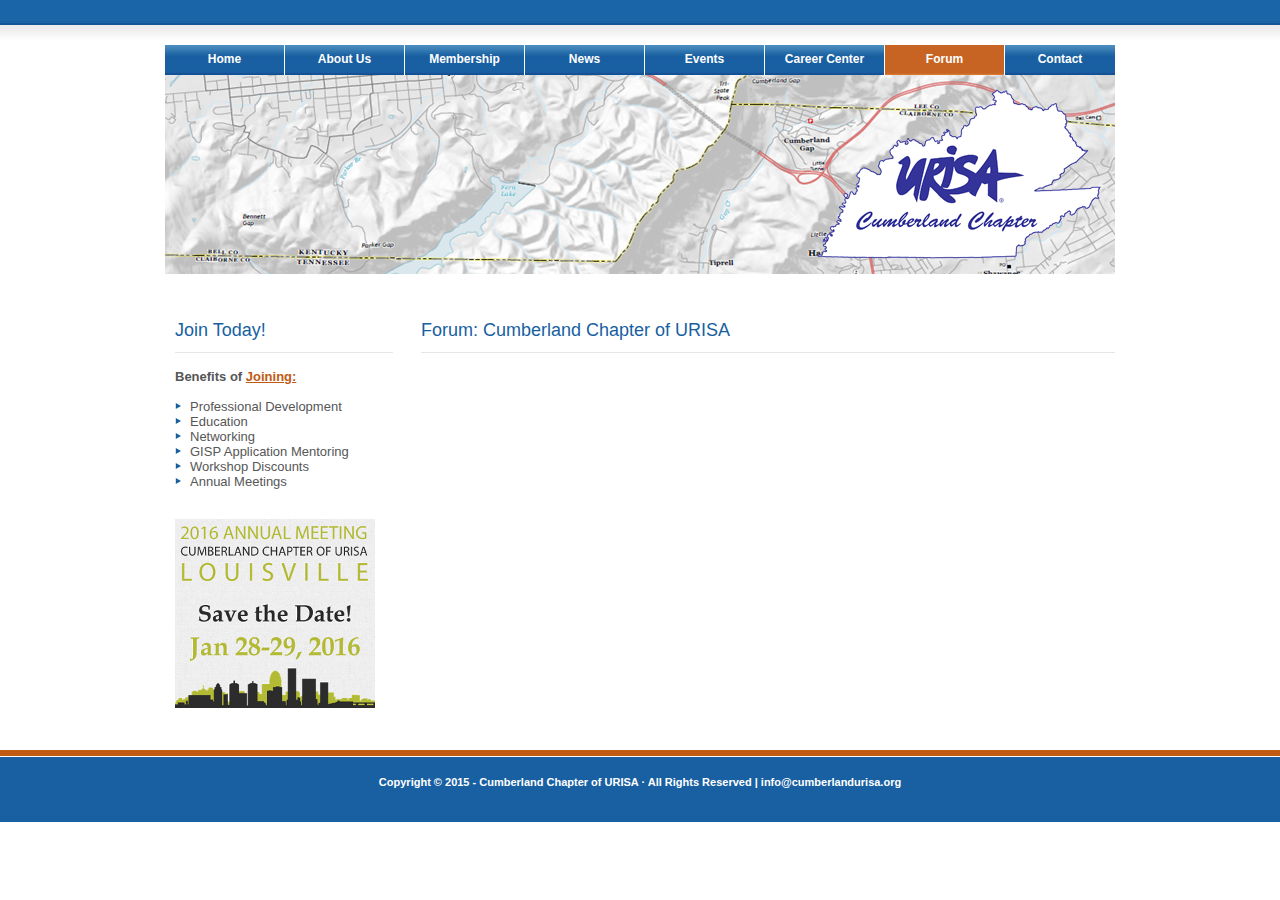
<file: forum.html>
<!DOCTYPE html PUBLIC "-//W3C//DTD XHTML 1.0 Transitional//EN" "http://www.w3.org/TR/xhtml1/DTD/xhtml1-transitional.dtd">
<html xmlns="http://www.w3.org/1999/xhtml">
<head>
<title>Cumberland Chapter of URISA</title>
<meta http-equiv="Content-Type" content="text/html; charset=iso-8859-1" />
<link href="stylesheet/style.css" rel="stylesheet" type="text/css" />
</head>
<body>
<div id="container">
  
  <div class="clear"></div>
  <br>
  <br>
  <br>
  <div class="mainmenu">
    <ul>
      <li><a href="index.html">Home</a></li>
	  <li><a href="aboutus.html">About Us</a></li>
	  <li><a href="membership.html">Membership</a></li>
      <li><a href="news.html">News</a></li>
	  <li><a href="events.html">Events</a></li>
	  <li><a href="careercenter.html">Career Center</a></li>
      <li class='active'><a href="forum.html">Forum</a></li>
      <li class="last"><a href="contact.html">Contact</a></li>
    </ul>
    <div class="clear"></div>
  </div>
  <div class="clear"></div>
  <div class="banner"><a href="index.html"><img src="images/cumberlandbanner.png" alt=" "border="0" /></a></div>
  <div class="clear"></div>
  <div class="workzone">
    <div class="workzone-left">
      <div>
        <div>
          <h1>Join Today!</h1>
        </div>
        <div class="service">
          <ul>         
			<b>Benefits of <a href="membership.html">Joining:</a></b>
			<br>
			<br>
			<li>Professional Development</li>
			<li>Education</li>
			<li>Networking</li>
			<li>GISP Application Mentoring</li>
			<li>Workshop Discounts</li>
			<li>Annual Meetings</li>
          </ul>
		  <br>
		  <br>
			<a href="http://www.cumberlandurisa.org/events.html"><img src="images/SaveTheDate_Vertical.png" border="0"></a>
        </div>
      </div>
      <div class="clear"></div>
    </div>
    <div class="workzone-right">
      <div>
        <div>
          <div>
            <h1>Forum: Cumberland Chapter of URISA</h1>
          </div>
          <div class="welcomezone">
		  <br>
			<script type="text/javascript" src="http://ut5exkfcvn.embed.talkiforum.com/embed/1.js"></script>
		  <br />
		  <br />
            
            <div class="clear"></div>
          </div>
        </div>
        <div class="clear"></div>
                  </div>
                  <div class="clear"></div>
                </div>
              </div>
            </div>
            <div class="clear"></div>
          </div>
        </div>
        <div class="clear"></div>
      </div>
    </div>
    <div class="clear"></div>
  </div>
  <div class="clear"></div>
</div>
<div class="clear"></div>
<div class="footer">
  <div class="footerlink"> Copyright &copy; 2015 - Cumberland Chapter of URISA &middot; All Rights Reserved | info@cumberlandurisa.org </div>
</div>
<div class="clear"></div>
</file>
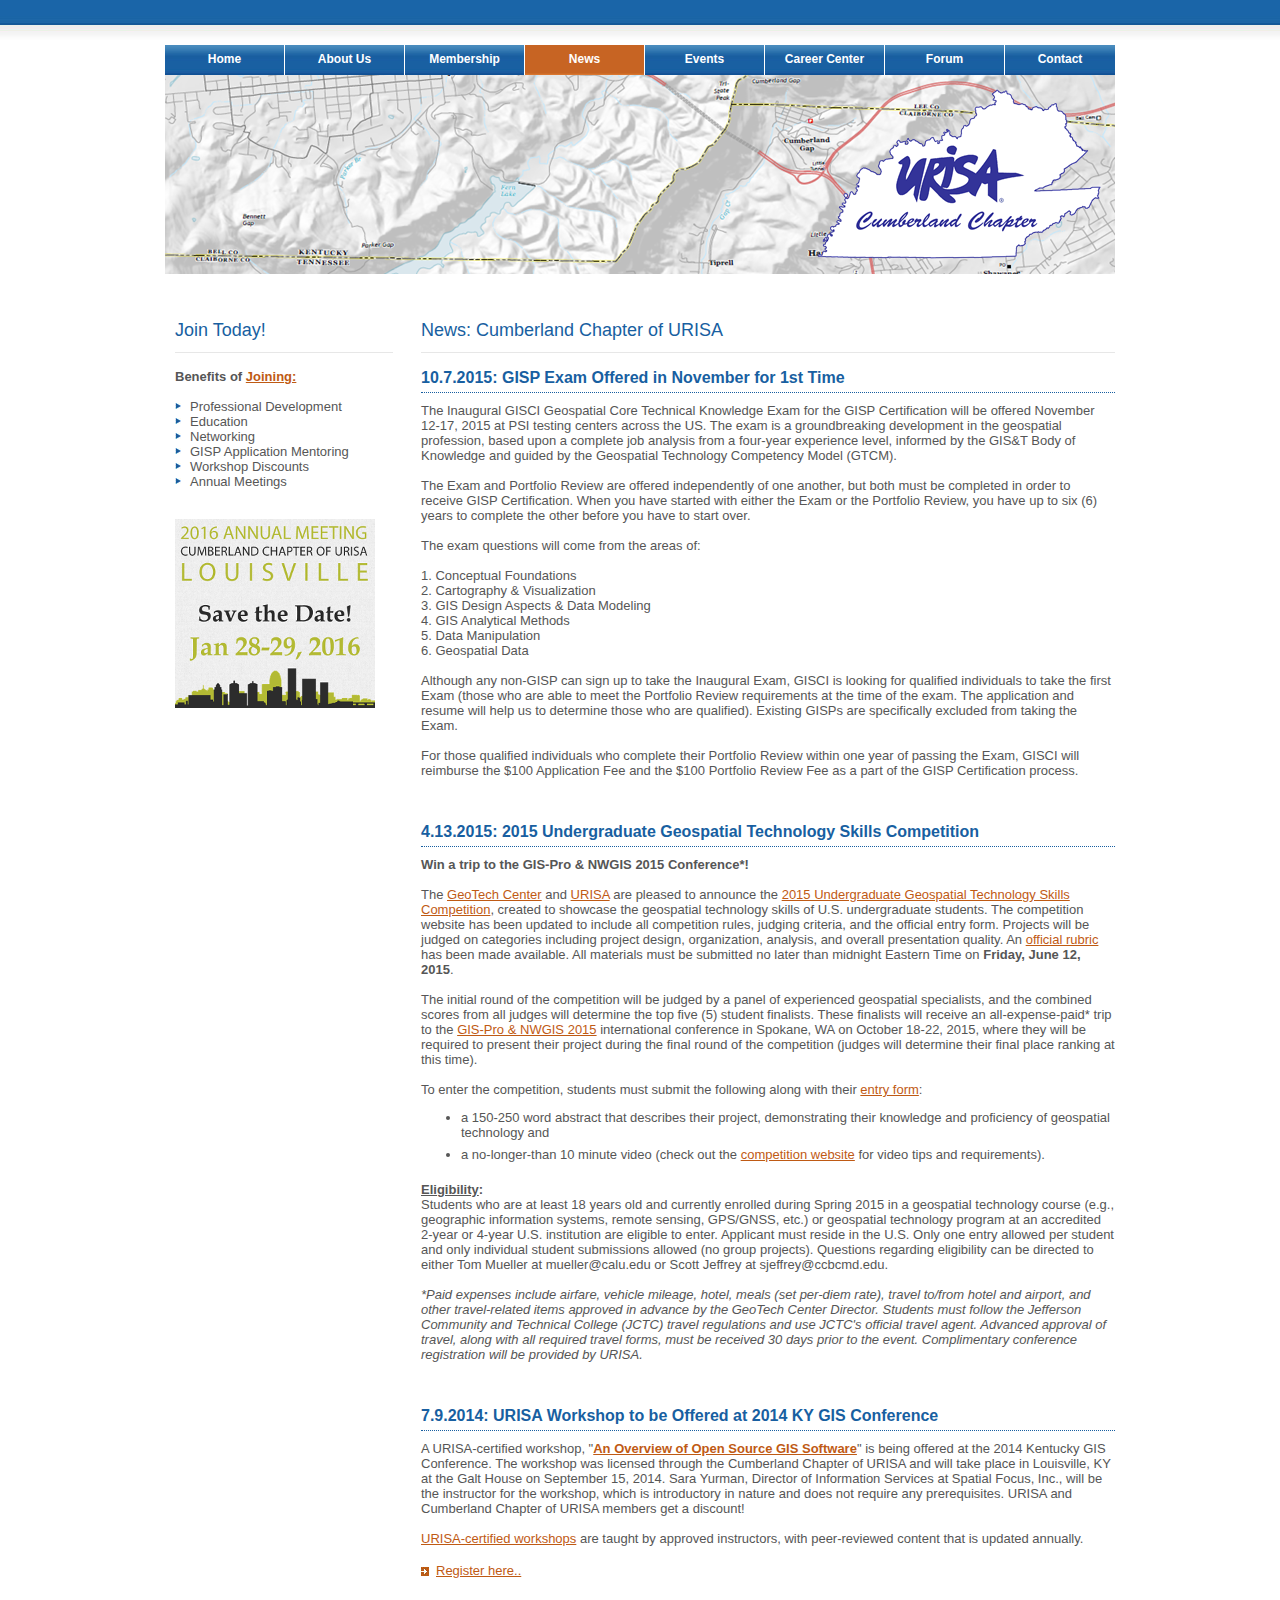
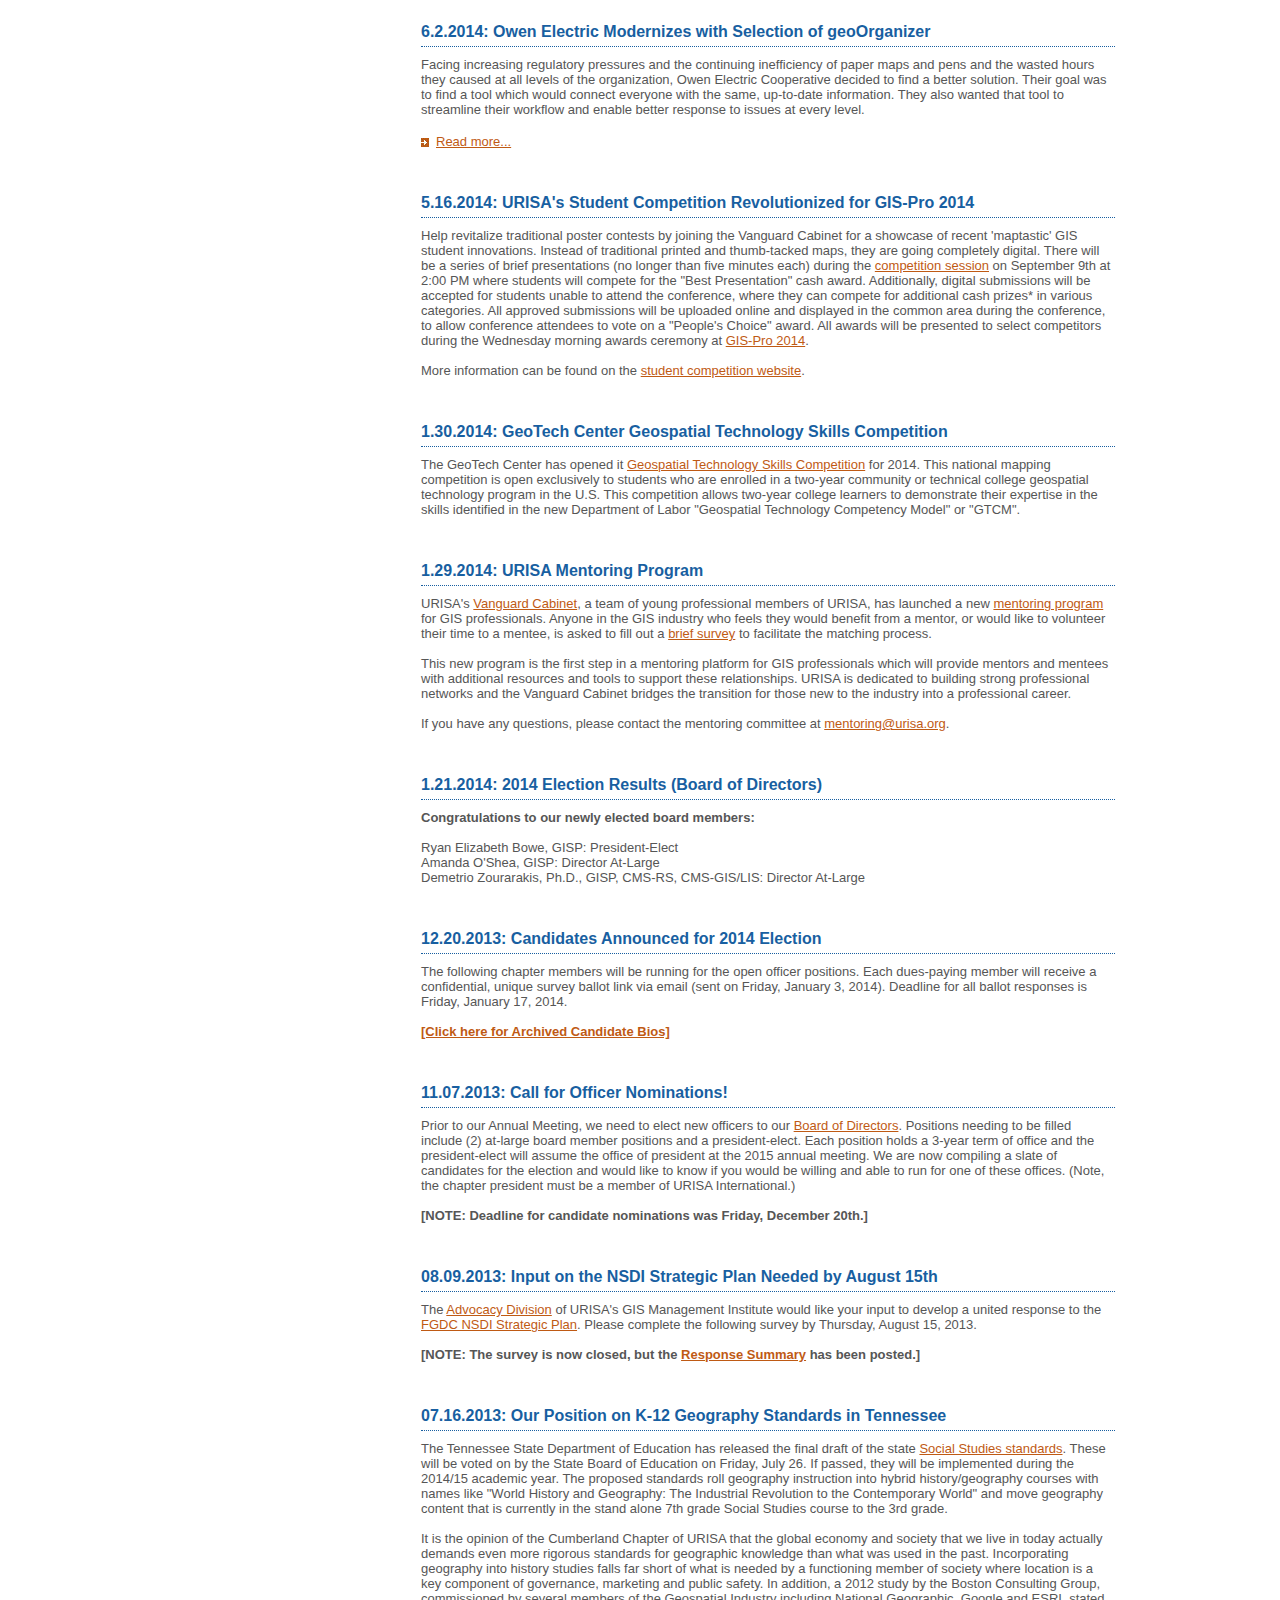
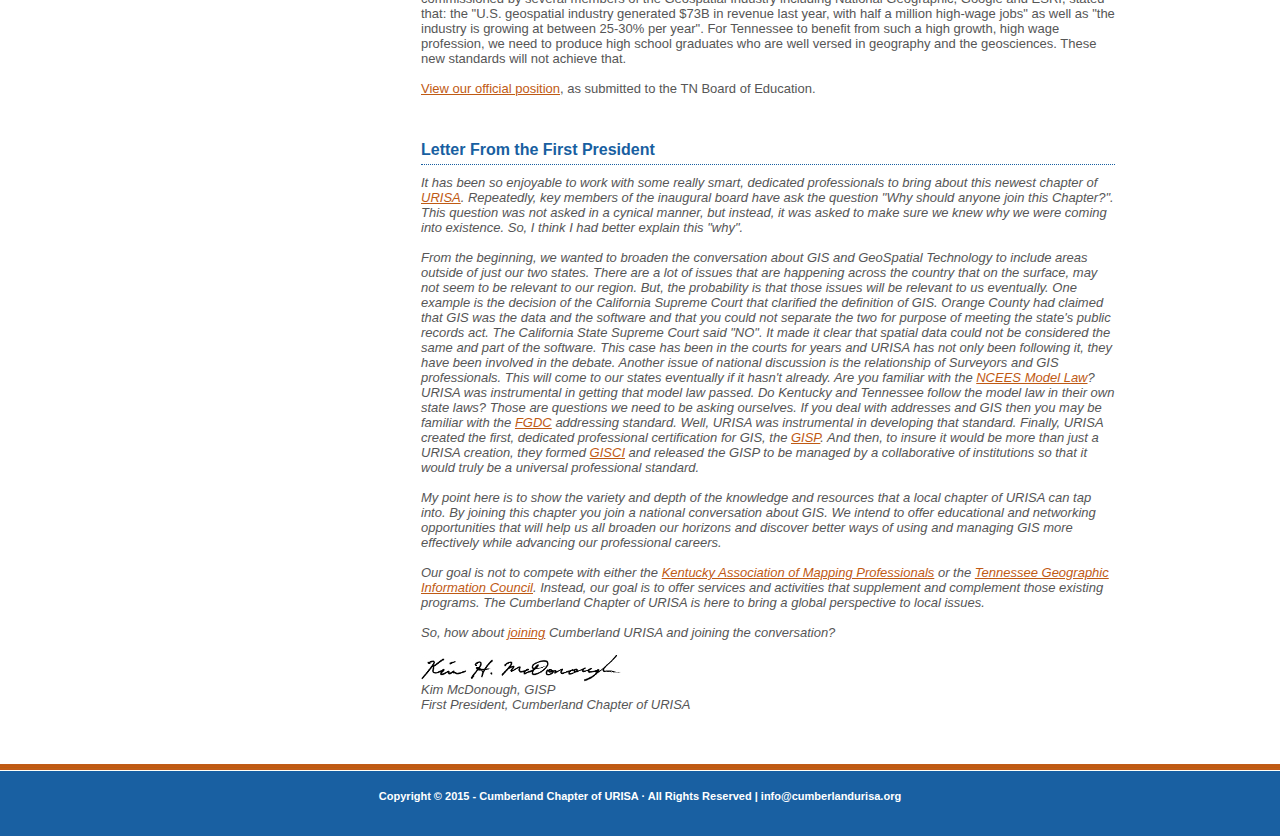
<file: news.html>
<!DOCTYPE html PUBLIC "-//W3C//DTD XHTML 1.0 Transitional//EN" "http://www.w3.org/TR/xhtml1/DTD/xhtml1-transitional.dtd">
<html xmlns="http://www.w3.org/1999/xhtml">
<head>
<title>Cumberland Chapter of URISA</title>
<meta http-equiv="Content-Type" content="text/html; charset=iso-8859-1" />
<link href="stylesheet/style.css" rel="stylesheet" type="text/css" />
</head>
<body>
<div id="container">
  
  <div class="clear"></div>
  <br>
  <br>
  <br>
  <div class="mainmenu">
    <ul>
      <li><a href="index.html">Home</a></li>
	  <li><a href="aboutus.html">About Us</a></li>
	  <li><a href="membership.html">Membership</a></li>
      <li class='active'><a href="news.html">News</a></li>
	  <li><a href="events.html">Events</a></li>
	  <li><a href="careercenter.html">Career Center</a></li>
      <li><a href="forum.html">Forum</a></li>
      <li class="last"><a href="contact.html">Contact</a></li>
    </ul>
    <div class="clear"></div>
  </div>
  <div class="clear"></div>
  <div class="banner"><a href="index.html"><img src="images/cumberlandbanner.png" alt="" border="0"/></a></div>
  <div class="clear"></div>
  <div class="workzone">
    <div class="workzone-left">
      <div>
        <div>
          <h1>Join Today!</h1>
        </div>
        <div class="service">
          <ul>         
			<b>Benefits of <a href="membership.html">Joining:</a></b>
			<br>
			<br>
			<li>Professional Development</li>
			<li>Education</li>
			<li>Networking</li>
			<li>GISP Application Mentoring</li>
			<li>Workshop Discounts</li>
			<li>Annual Meetings</li>
          </ul>
		  <br>
		  <br>
			<a href="http://www.cumberlandurisa.org/events.html"><img src="images/SaveTheDate_Vertical.png" border="0"></a>
        </div>
      </div>
      <div class="clear"></div>
    </div>
    <div class="workzone-right">
      <div>
        <div>
          <div>
            <h1>News: Cumberland Chapter of URISA</h1>
          </div>
          <div style="padding-bottom:10px;">
			<div>
              <h3><a name='GeoTech'></a>10.7.2015: GISP Exam Offered in November for 1st Time</h3>
				The Inaugural GISCI Geospatial Core Technical Knowledge Exam for the GISP Certification will be offered November 12-17, 2015 at PSI testing centers across the US. The exam is a groundbreaking development in the geospatial profession, based upon a complete job analysis from a four-year experience level, informed by the GIS&T Body of Knowledge and guided by the Geospatial Technology Competency Model (GTCM).
				<br>
				<br>
				The Exam and Portfolio Review are offered independently of one another, but both must be completed in order to receive GISP Certification. When you have started with either the Exam or the Portfolio Review, you have up to six (6) years to complete the other before you have to start over.
				<br>
				<br>
				The exam questions will come from the areas of:
				<br>
				<br>
				1. Conceptual Foundations
				<br>
				2. Cartography & Visualization
				<br>
				3. GIS Design Aspects & Data Modeling
				<br>
				4. GIS Analytical Methods
				<br>
				5. Data Manipulation
				<br>
				6. Geospatial Data
				<br>
				<br>
				Although any non-GISP can sign up to take the Inaugural Exam, GISCI is looking for qualified individuals to take the first Exam (those who are able to meet the Portfolio Review requirements at the time of the exam. The application and resume will help us to determine those who are qualified). Existing GISPs are specifically excluded from taking the Exam.
				<br>
				<br>
				For those qualified individuals who complete their Portfolio Review within one year of passing the Exam, GISCI will reimburse the $100 Application Fee and the $100 Portfolio Review Fee as a part of the GISP Certification process.
            </div>
			<br>
			<br>
			<br>
			<div>
              <h3><a name='GeoTech'></a>4.13.2015: 2015 Undergraduate Geospatial Technology Skills Competition</h3>
				<b>Win a trip to the GIS-Pro & NWGIS 2015 Conference*!</b>
				<br>
				<br>
				The <a href="http://www.geotechcenter.org" target='blank'>GeoTech Center</a> and <a href="http://www.urisa.org" target='blank'>URISA</a> are pleased to announce the <a href="https://sites.google.com/site/geospatialcompetition/" target='blank'>2015 Undergraduate Geospatial Technology Skills Competition</a>, created to showcase the geospatial technology skills of U.S. undergraduate students. The competition website has been updated to include all competition rules, judging criteria, and the official entry form. Projects will be judged on categories including project design, organization, analysis, and overall presentation quality. An <a href="https://sites.google.com/site/geospatialcompetition/judging-rubric" target='blank'>official rubric</a> has been made available. All materials must be submitted no later than midnight Eastern Time on <b>Friday, June 12, 2015</b>. 
				<br>
				<br>
				The initial round of the competition will be judged by a panel of experienced geospatial specialists, and the combined scores from all judges will determine the top five (5) student finalists. These finalists will receive an all-expense-paid* trip to the <a href="http://www.urisa.org/education-events/gis-pro-annual-conference/" target='blank'>GIS-Pro & NWGIS 2015</a> international conference in Spokane, WA on October 18-22, 2015, where they will be required to present their project during the final round of the competition (judges will determine their final place ranking at this time).
				<br>
				<br>
				To enter the competition, students must submit the following along with their <a href="https://sites.google.com/site/geospatialcompetition/entry-form" target='blank'>entry form</a>:
				<br>
				<ul>
				<li style="padding-bottom:7px">a 150-250 word abstract that describes their project, demonstrating their knowledge and proficiency of geospatial technology and </li>
				<li style="padding-bottom:7px">a no-longer-than 10 minute video (check out the <a href="https://sites.google.com/site/geospatialcompetition/" target='blank'>competition website</a> for video tips and requirements).</li>
				</ul>
				<b><u>Eligibility</u>:</b>
				<br>
				Students who are at least 18 years old and currently enrolled during Spring 2015 in a geospatial technology course (e.g., geographic information systems, remote sensing, GPS/GNSS, etc.) or geospatial technology program at an accredited 2-year or 4-year U.S. institution are eligible to enter. Applicant must reside in the U.S. Only one entry allowed per student and only individual student submissions allowed (no group projects). Questions regarding eligibility can be directed to either Tom Mueller at mueller@calu.edu or Scott Jeffrey at sjeffrey@ccbcmd.edu. 
				<br>
				<br>
				<i>*Paid expenses include airfare, vehicle mileage, hotel, meals (set per-diem rate), travel to/from hotel and airport, and other travel-related items approved in advance by the GeoTech Center Director. Students must follow the Jefferson Community and Technical College (JCTC) travel regulations and use JCTC's official travel agent. Advanced approval of travel, along with all required travel forms, must be received 30 days prior to the event. Complimentary conference registration will be provided by URISA.</i>

            </div>
			<br>
			<br>
			<br>
			<div>
              <h3><a name='GeoTech'></a>7.9.2014: URISA Workshop to be Offered at 2014 KY GIS Conference</h3>
				A URISA-certified workshop, "<a href="http://kampro.org/ky-gis-conference/workshops/#2" target='blank'><b>An Overview of Open Source GIS Software</b></a>" is being offered at the 2014 Kentucky GIS Conference. The workshop was licensed through the Cumberland Chapter of URISA and will take place in Louisville, KY at the Galt House on September 15, 2014. Sara Yurman, Director of Information Services at Spatial Focus, Inc., will be the instructor for the workshop, which is introductory in nature and does not require any prerequisites. URISA and Cumberland Chapter of URISA members get a discount!
				<br>
				<br>
				<a href="http://www.urisa.org/education-events/workshops-training/" target='blank'>URISA-certified workshops</a> are taught by approved instructors, with peer-reviewed content that is updated annually.
				<br>
				<br>
				<div class="more" align="left"><a href="https://www.eventbrite.com/e/2014-kentucky-gis-conference-registration-12016179717" target='blank'>Register here..</a></div>
            </div>
			<br>
			<br>
			<br>
			<div>
              <h3><a name='GeoTech'></a>6.2.2014: Owen Electric Modernizes with Selection of geoOrganizer</h3>
				Facing increasing regulatory pressures and the continuing inefficiency of paper maps and pens and the wasted hours they caused at all levels of the organization, Owen Electric Cooperative decided to find a better solution.  Their goal was to find a tool which would connect everyone with the same, up-to-date information.  They also wanted that tool to streamline their workflow and enable better response to issues at every level.
				<br>
				<br>
				<div class="more" align="left"><a href="docs/Owen Electric_Case Study.pdf" target='blank'>Read more...</a></div>
            </div>
			<br>
			<br>
			<br>
			<div>
              <h3><a name='GeoTech'></a>5.16.2014: URISA's Student Competition Revolutionized for GIS-Pro 2014</h3>
				Help revitalize traditional poster contests by joining the Vanguard Cabinet for a showcase of recent 'maptastic' GIS student innovations. Instead of traditional printed and thumb-tacked maps, they are going completely digital. There will be a series of brief presentations (no longer than five minutes each) during the <a href="http://sched.co/1gxXCen" target='blank'>competition session</a> on September 9th at 2:00 PM where students will compete for the "Best Presentation" cash award. Additionally, digital submissions will be accepted for students unable to attend the conference, where they can compete for additional cash prizes* in various categories. All approved submissions will be uploaded online and displayed in the common area during the conference, to allow conference attendees to vote on a "People's Choice" award. All awards will be presented to select competitors during the Wednesday morning awards ceremony at <a href="http://www.urisa.org/education-events/gis-pro-annual-conference/" target='blank'>GIS-Pro 2014</a>. 
				<br>
				<br>
				More information can be found on the <a href="https://sites.google.com/site/gispro2014studentcompetition/" target='blank'>student competition website</a>. 
            </div>
			<br>
			<br>
			<br>
			<div>
              <h3><a name='GeoTech'></a>1.30.2014: GeoTech Center Geospatial Technology Skills Competition</h3>
				The GeoTech Center has opened it <a href="http://www.geotechcenter.org/national-geospatial-technology-skills-competition.html" target='blank'>Geospatial Technology Skills Competition</a> for 2014. This national mapping competition is open exclusively to students who are enrolled in a two-year community or technical college geospatial technology program in the U.S. This competition allows two-year college learners to demonstrate their expertise in the skills identified in the new Department of Labor "Geospatial Technology Competency Model" or "GTCM".
            </div>
			<br>
			<br>
			<br>
			<div>
              <h3><a name='Mentoring'></a>1.29.2014: URISA Mentoring Program</h3>
				URISA's <a href="http://www.urisa.org/about-us/vanguard-cabinet/" target='blank'>Vanguard Cabinet</a>, a team of young professional members of URISA, has launched a new <a href="https://sites.google.com/site/mentoringurisa/" target='blank'>mentoring program</a> for GIS professionals. Anyone in the GIS industry who feels they would benefit from a mentor, or would like to volunteer their time to a mentee, is asked to fill out a <a href="https://sites.google.com/site/mentoringurisa/application" target='blank'>brief survey</a> to facilitate the matching process.
				<br>
				<br>
				This new program is the first step in a mentoring platform for GIS professionals which will provide mentors and mentees with additional resources and tools to support these relationships. URISA is dedicated to building strong professional networks and the Vanguard Cabinet bridges the transition for those new to the industry into a professional career.
				<br>
				<br>
				If you have any questions, please contact the mentoring committee at <a href="mailto: mentoring@urisa.org">mentoring@urisa.org</a>.
            </div>
			<br>
			<br>
			<br>
			<div>
              <h3><a name='Candidates'></a>1.21.2014: 2014 Election Results (Board of Directors)</h3>
				<b>Congratulations to our newly elected board members:</b>
				<br>
				<br>
				Ryan Elizabeth Bowe, GISP: President-Elect
				<br>
				Amanda O'Shea, GISP: Director At-Large
				<br>
				Demetrio Zourarakis, Ph.D., GISP, CMS-RS, CMS-GIS/LIS: Director At-Large
            </div>
			<br>
			<br>
			<br>
			<div>
              <h3><a name='Candidates'></a>12.20.2013: Candidates Announced for 2014 Election</h3>
				The following chapter members will be running for the open officer positions. Each dues-paying member will receive a confidential, unique survey ballot link via email (sent on Friday, January 3, 2014). Deadline for all ballot responses is Friday, January 17, 2014.
				<br>
				<br>
				<b><a href="docs/CandidateBios_Archive_2014.pdf" target='blank'>[Click here for Archived Candidate Bios]</a></b>
            </div>
			<br>
			<br>
			<br>
			<div>
              <h3><a name='Officers'></a>11.07.2013: Call for Officer Nominations!</h3>
				Prior to our Annual Meeting, we need to elect new officers to our <a href="http://www.cumberlandurisa.org/aboutus.html#Board" target='blank'>Board of Directors</a>. Positions needing to be filled include (2) at-large board member positions and a president-elect. Each position holds a 3-year term of office and the president-elect will assume the office of president at the 2015 annual meeting. We are now compiling a slate of candidates for the election and would like to know if you would be willing and able to run for one of these offices. (Note, the chapter president must be a member of URISA International.)
				<br>
				<br>
				<b>[NOTE: Deadline for candidate nominations was Friday, December 20th.] </b>
            </div>
			<br>
			<br>
			<br>
			<div>
              <h3><a name='NSDI'></a>08.09.2013: Input on the NSDI Strategic Plan Needed by August 15th</h3>
				The <a href="http://www.urisa.org/main/advocacy/" target='blank'>Advocacy Division</a> of URISA's GIS Management Institute would like your input to develop a united response to the <a href="http://www.fgdc.gov/nsdi-plan/draft-nsdi-strategic-plana8093public-comment-version-7-31-2013.pdf" target='blank'>FGDC NSDI Strategic Plan</a>. Please complete the following survey by Thursday, August 15, 2013. 
				<br>
				<br>
				<b>[NOTE: The survey is now closed, but the <a href="docs/URISA_Survey_FGDC_NSDI_StrategicPlan.pdf" target='blank'>Response Summary</a> has been posted.]</b>
            </div>
			<br>
			<br>
			<br>
			<div>
              <h3><a name='K12'></a>07.16.2013: Our Position on K-12 Geography Standards in Tennessee</h3>
				The Tennessee State Department of Education has released the final draft of the state <a href="http://www.state.tn.us/education/curriculum.shtml" target='blank'>Social Studies standards</a>. These will be voted on by the State Board of Education on Friday, July 26. If passed, they will be implemented during the 2014/15 academic year. The proposed standards roll geography instruction into hybrid history/geography courses with names like "World History and Geography: The Industrial Revolution to the Contemporary World" and move geography content that is currently in the stand alone 7th grade Social Studies course to the 3rd grade. 
				<br>
				<br>
				It is the opinion of the Cumberland Chapter of URISA that the global economy and society that we live in today actually demands even more rigorous standards for geographic knowledge than what was used in the past. Incorporating geography into history studies falls far short of what is needed by a functioning member of society where location is a key component of governance, marketing and public safety. In addition, a 2012 study by the Boston Consulting Group, commissioned by several members of the Geospatial Industry including National Geographic, Google and ESRI, stated that: the "U.S. geospatial industry generated $73B in revenue last year, with half a million high-wage jobs" as well as "the industry is growing at between 25-30% per year". For Tennessee to benefit from such a high growth, high wage profession, we need to produce high school graduates who are well versed in geography and the geosciences. These new standards will not achieve that.
				<br>
				<br>
				<a href="docs/TN_K12Geography_Position.pdf" target='blank'>View our official position</a>, as submitted to the TN Board of Education.
            </div>
			<br>
			<br>
			<br>
			<div>
              <h3><a name='President'></a>Letter From the First President</h3>
				<i>It has been so enjoyable to work with some really smart, dedicated professionals to bring about this newest chapter of <a href="http://www.urisa.org" target='blank'>URISA</a>. Repeatedly, key members of the inaugural board have ask the question "Why should anyone join this Chapter?". This question was not asked in a cynical manner, but instead, it was asked to make sure we knew why we were coming into existence. So, I think I had better explain this "why".
				<br>
				<br>
				From the beginning, we wanted to broaden the conversation about GIS and GeoSpatial Technology to include areas outside of just our two states. There are a lot of issues that are happening across the country that on the surface, may not seem to be relevant to our region. But, the probability is that those issues will be relevant to us eventually. One example is the decision of the California Supreme Court that clarified the definition of GIS. Orange County had claimed that GIS was the data and the software and that you could not separate the two for purpose of meeting the state's public records act. The California State Supreme Court said "NO". It made it clear that spatial data could not be considered the same and part of the software. This case has been in the courts for years and URISA has not only been following it, they have been involved in the debate. Another issue of national discussion is the relationship of Surveyors and GIS professionals. This will come to our states eventually if it hasn't already. Are you familiar with the <a href="http://cdn4.ncees.co/wp-content/uploads/2012/11/Model-Law.pdf" target='blank'>NCEES Model Law</a>? URISA was instrumental in getting that model law passed. Do Kentucky and Tennessee follow the model law in their own state laws? Those are questions we need to be asking ourselves. If you deal with addresses and GIS then you may be familiar with the <a href="http://www.fgdc.gov/standards/projects/FGDC-standards-projects/street-address" target='blank'>FGDC</a> addressing standard. Well, URISA was instrumental in developing that standard. Finally, URISA created the first, dedicated professional certification for GIS, the <a href="http://www.gisci.org/Applicants/AbouttheProgram.aspx" target='blank'>GISP</a>. And then, to insure it would be more than just a URISA creation, they formed <a href="http://www.gisci.org/" target='blank'>GISCI</a> and released the GISP to be managed by a collaborative of institutions so that it would truly be a universal professional standard.
				<br>
				<br>
				My point here is to show the variety and depth of the knowledge and resources that a local chapter of URISA can tap into. By joining this chapter you join a national conversation about GIS. We intend to offer educational and networking opportunities that will help us all broaden our horizons and discover better ways of using and managing GIS more effectively while advancing our professional careers.
				<br>
				<br>
				Our goal is not to compete with either the <a href="http://kampro.org/" target='blank'>Kentucky Association of Mapping Professionals</a> or the <a href="http://www.tngic.org/" target='blank'>Tennessee Geographic Information Council</a>. Instead, our goal is to offer services and activities that supplement and complement those existing programs. The Cumberland Chapter of URISA is here to bring a global perspective to local issues.
				<br>
				<br>
				So, how about <a href="membership.html">joining</a> Cumberland URISA and joining the conversation?
				<br>
				<br>
				<img src="images/kim_signature.jpg" border="0">
				<br>
				Kim McDonough, GISP
				<br>
				First President, Cumberland Chapter of URISA</i>
			  
			  
            </div>
          </div>
        </div>
        <div class="clear"></div>
      </div>
    </div>
    <div class="clear"></div>
  </div>
  <div class="clear"></div>
</div>
<div class="clear"></div>
<div class="footer">
  <div class="footerlink"> Copyright &copy; 2015 - Cumberland Chapter of URISA &middot; All Rights Reserved | info@cumberlandurisa.org </div>
</div>
<div class="clear"></div>
</file>
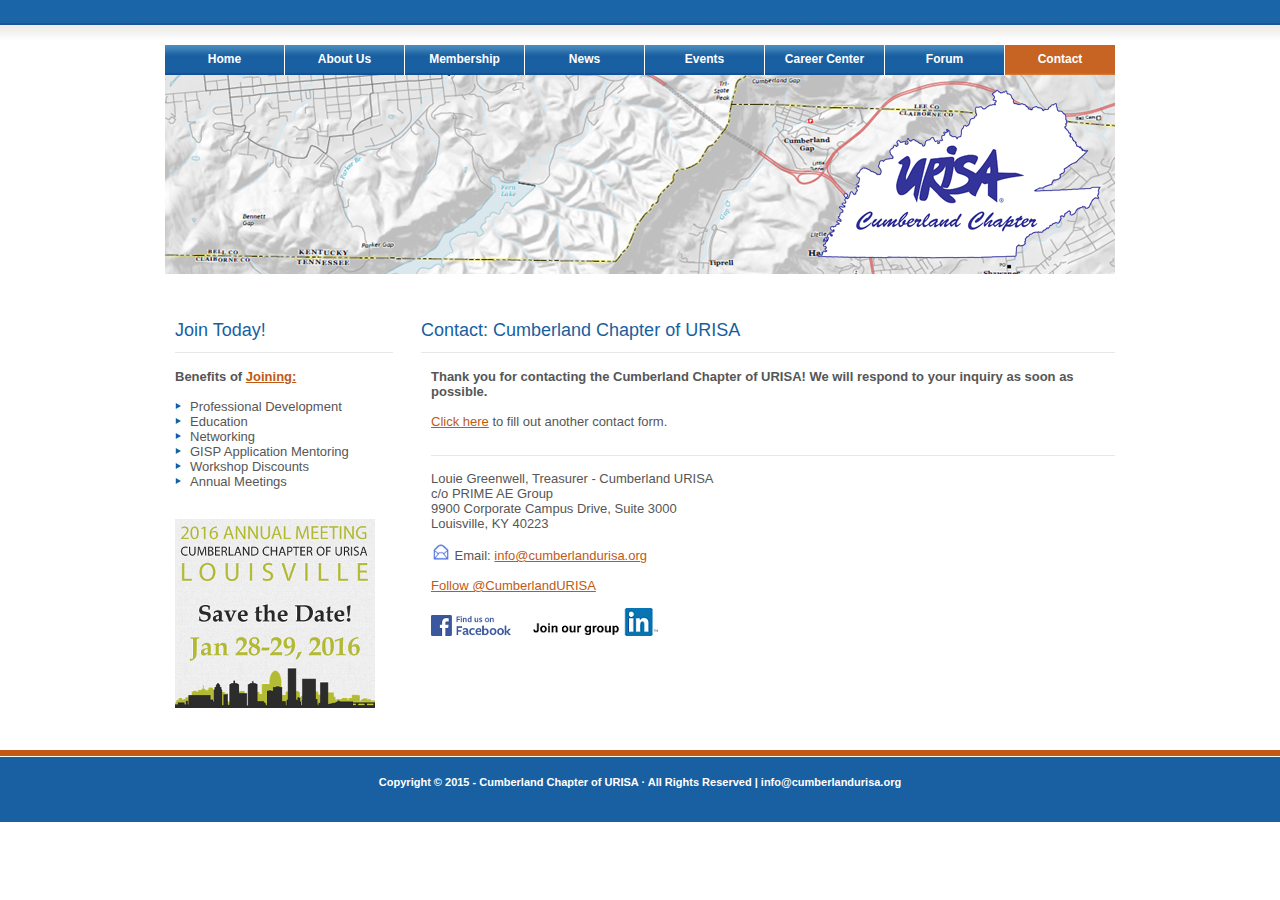
<file: thankyou.html>
<!DOCTYPE html PUBLIC "-//W3C//DTD XHTML 1.0 Transitional//EN" "http://www.w3.org/TR/xhtml1/DTD/xhtml1-transitional.dtd">
<html xmlns="http://www.w3.org/1999/xhtml">
<head>
<title>Cumberland Chapter of URISA</title>
<meta http-equiv="Content-Type" content="text/html; charset=iso-8859-1" />
<link href="stylesheet/style.css" rel="stylesheet" type="text/css" />
</head>
<body>
<div id="container">
  
  <div class="clear"></div>
  <br>
  <br>
  <br>
  <div class="mainmenu">
    <ul>
      <li><a href="index.html">Home</a></li>
	  <li><a href="aboutus.html">About Us</a></li>
	  <li><a href="membership.html">Membership</a></li>
      <li><a href="news.html">News</a></li>
	  <li><a href="events.html">Events</a></li>
	  <li><a href="careercenter.html">Career Center</a></li>
      <li><a href="forum.html">Forum</a></li>
      <li class='lastactive'><a href="contact.html">Contact</a></li>
    </ul>
    <div class="clear"></div>
  </div>
  <div class="clear"></div>
  <div class="banner"><a href="index.html"><img src="images/cumberlandbanner.png" alt="" border="0"/></a></div>
  <div class="clear"></div>
  <div class="workzone">
    <div class="workzone-left">
      <div>
        <div>
          <h1>Join Today!</h1>
        </div>
        <div class="service">
          <ul>         
			<b>Benefits of <a href="membership.html">Joining:</a></b>
			<br>
			<br>
			<li>Professional Development</li>
			<li>Education</li>
			<li>Networking</li>
			<li>GISP Application Mentoring</li>
			<li>Workshop Discounts</li>
			<li>Annual Meetings</li>
          </ul>
		  <br>
		  <br>
			<a href="http://www.cumberlandurisa.org/events.html"><img src="images/SaveTheDate_Vertical.png" border="0"></a>
        </div>
      </div>
      <div class="clear"></div>
    </div>
    <div class="workzone-right">
      <div>
        <div>
          <div>
            <h1>Contact: Cumberland Chapter of URISA</h1>
          </div>
          <div class="welcomezone">
			 <b>Thank you for contacting the Cumberland Chapter of URISA! We will respond to your inquiry as soon as possible.</b>
			 <br>
			 <br>
			 <a href="contact.html">Click here</a> to fill out another contact form.
			<br>
			<br>
			<div style='height: 1px; background-color: #e7e7e7; width: 100%; margin: 11px 0px 15px;'></div>
              <p>Louie Greenwell, Treasurer - Cumberland URISA
              <br>
                c/o PRIME AE Group
              <br>
                9900 Corporate Campus Drive, Suite 3000
              <br>
                Louisville, KY 40223 
              </p>
              <p>
                <span><img src="images/email.png" alt="" width="16" height="16" hspace="2"/> Email:</span> <a href="mailto: info@cumberlandurisa.org">info@cumberlandurisa.org</a><br />
                <br>
				<a href="https://twitter.com/CumberlandURISA" class="twitter-follow-button" data-show-count="false">Follow @CumberlandURISA</a>
				<script>!function(d,s,id){var js,fjs=d.getElementsByTagName(s)[0],p=/^http:/.test(d.location)?'http':'https';if(!d.getElementById(id)){js=d.createElement(s);js.id=id;js.src=p+'://platform.twitter.com/widgets.js';fjs.parentNode.insertBefore(js,fjs);}}(document, 'script', 'twitter-wjs');</script><br />
				<br>
				<a href="https://www.facebook.com/pages/Cumberland-Urisa/156061641203893" target='blank'><img src="images/FB_FindUsOnFacebook-100.png" border="0"></a>
				<font color="ffffff">__
				</font>
				<a href="http://www.linkedin.com/groups/Cumberland-Chapter-URISA-4666304" target='blank'><img src="images/LinkedIn.png" border="0"></a>
              </p>
			  </div>
            </div>
          </div>
        </div>
        <div class="clear"></div>
                  </div>
                  <div class="clear"></div>
             
                </div>
              </div>
            </div>
            <div class="clear"></div>
          </div>
        </div>
        <div class="clear"></div>
      </div>
    </div>
    <div class="clear"></div>
  </div>
  <div class="clear"></div>
</div>
<div class="clear"></div>
<div class="footer">
  <div class="footerlink"> Copyright &copy; 2015 - Cumberland Chapter of URISA &middot; All Rights Reserved | info@cumberlandurisa.org </div>
</div>
<div class="clear"></div>
</file>
<file: stylesheet/style.css>
/* CSS Document */

body {
	font:13px Arial, Helvetica, sans-serif;
	color:#565656;
	background:#FFFFFF url(../images/bg.jpg) left top repeat-x;
	margin:0px;
	padding:0px;
}

#container {
	width:950px;
	margin:0px auto;
}

.headerzone {
	height:120px;float:left; width:auto;
}

.logozone {
	margin:0px 0px 0px 0px;
	padding:28px 0px 0px 29px;float:left; width:auto;
}

/* back up
.logozone {
	padding:38px 0px 0px 29px;float:left; width:auto;
} */


.banner {
	height:198px; 	background:url(../images/cumberlandbanner.png) left top no-repeat;
	float:left;
}

.workzone {
	width:950px;float:left;
	padding:35px 0px 40px 0px;
	text-align:left;
}

.workzone-left {
	width:218px;
	float:left;
	padding:0px 0px 0px 10px;
}

.workzone-right {
	width:694px;
	float:left;
	margin-left:28px;
}

.welcomezone {
	border-bottom:0px solid #E7E7E7;
	padding:0px 0px 0px 10px;
	margin:0px 0px 22px 0px;
}

.welcomeimg {
	float:right;
	margin:0px 0px 0px 20px;
}

.column1 {
	width:225px;
	float:left;
}

.column2 {
	width:225px;
	float:left;
	margin-left:8px;
}

.column3 {
	width:225px;
	float:left;
	margin-left:8px;
}

.projectimg {
	border:1px solid #DFE0D8;
	padding:4px;
	margin-top:10px;
}

.newcontent {
	padding:18px 0px 18px 0px;
}

.borderbottom {
	border-bottom:1px solid #DFE0D8;
	padding:0px 0px 22px 0px;
	margin:0px 0px 0px 0px;
}

.footer {
	background:url(../images/footer.jpg) left bottom repeat-x;
	padding:28px 0px 34px 0px;
	text-align:center;
	color:#ffffff;
	font:11px Arial, Helvetica, sans-serif;
	font-weight:bold;
}

.clear {
	clear:both;
	margin:0px;
	padding:0px;
}


/* Text Styles Start Here */

h1 {
	font:18px Arial, Helvetica, sans-serif;
	color:#185FA1;
	border-bottom:1px solid #E7E7E7;
	margin-top: 0px3;
	margin-right: 0px;
	margin-bottom: 16px;
	margin-left: 0px;
	padding-top: 0px;
	padding-right: 0px;
	padding-bottom: 11px;
	padding-left: 0px;
}

h2 {
	font:bold 13px Arial, Helvetica, sans-serif;
	color:#BA5C14;
	background:url(../images/disc.jpg) 0px 3px no-repeat;
	padding:0px 0px 0px 15px;
	margin:20px 0px 20px 6px;
}

.redheading{
	font:18px Arial, Helvetica, sans-serif;
	color:#BF5A14;
}

.grayboldtxt {
	font:bold 13px Arial, Helvetica, sans-serif;
	color:#657D90;
}

.redlighttxt {
	font:12px Arial, Helvetica, sans-serif;
	color:#BF5A14;
	font-weight:100;
}

.bluelighttxt {
	font:12px Arial, Helvetica, sans-serif;
	color:#185FA1;
	font-weight:100;
}


/* Text Styles End Here */

/* Menu Styles Start Here */

a {
	color:#BF5A14;
	text-decoration:underline;
}

a:hover {
	text-decoration:none;
}

.mainmenu {float:left; width:950px; height:28px;
	padding:0px 0px 2px 0px;
}

.mainmenu ul {float:left; width:950px;
	margin:0px;
	padding:0px 0px 0px 0px;
}

.mainmenu li {
	background:url(../images/menubg.jpg) left top repeat-x;
	border-right: 1px solid #ffffff;
	display:block; float:left; width:119px;
	list-style:none; text-align:center;
	padding:7px 0px 0px 0px; height:23px;
	margin:0px 0px 0px 0px;
}
.mainmenu li.last{border-right: 0px; width:110px;}
.mainmenu li a{
	display: block;
	width: 100%;
	height: 100%;
	font-size:12px;
	color:#ffffff;
	font-weight:bold;
	text-decoration:none;
}

.mainmenu li a:hover {
	color:#ffffff;
	text-decoration:none;
}

.service {
}

.service ul {
	margin:0px;
	padding:0px;
}

.service li {
	display:block;
	background:url(../images/disc1.jpg) 0px 4px no-repeat;
	padding:0px 0px 0px 15px;
	list-style:none;
}

.service li a{
	color:#565656;
	text-decoration:underline;
}

.service li a:hover {
	text-decoration:none;
}

.more {
	padding:2px 0px 0px 0px;
}

.more a{
	color:#BF5A14;
	background:url(../images/disc.jpg) 0px 4px no-repeat;
	padding-left:15px;
	text-decoration:underline;
}

.more a:hover {
	text-decoration:none;
}

.footerlink {
}

.footerlink ul {
	margin:0px;
	padding:0px;
}

.footerlink li {
	display:inline;
	border-right:1px solid #ffffff;
	padding:0px 10px 0px 10px;
}

.footerlink li a{
	font:bold 11px Arial, Helvetica, sans-serif;
	color:#ffffff;
	text-decoration:none;
}

.footerlink li a:hover{
	text-decoration:none;
}

/* Menu Styles End Here */




/* Inside Style Start Here	*/

.insidebanner {
	height:198px;
	background:url(../images/insidebanner.jpg) left top no-repeat;
	margin-top:2px;
}

h3 {
	font:bold 16px Georgia, Arial, Helvetica, sans-serif;
	color:#185FA1;
	padding:0px 0px 5px 0px;
	border-bottom:1px dotted #185FA1;
	margin:0px 0px 10px 0px;
}

h4 {
	font:bold 16px Georgia, Arial, Helvetica, sans-serif;
	color:#185FA1;
	padding:0px 0px 5px 0px;
	margin:0px 0px 10px 0px;
}

.ourvalue {
	margin:10px 0px 0px 0px;
}

.aboutus-img {
	float:right;
	border:4px solid #b0a48b;
	margin:0px 0px 10px 20px;
}

.aboutcolumnzone {
	padding:0px 0px 16px 0px;
}

.aboutcolumn1 {
	width:48%;
	float:left;
	margin:0px 0px 10px 0px;
}

.aboutcolumn2 {
	width:48%;
	float:right;
	margin:0px 0px 10px 0px;
}

.abouticon {
	float:left;
	margin:0px 20px 0px 0px;
}

.servicecolumnzone {
	padding:20px 0px 16px 0px;
}

.servicecolumn1 {
	width:48%;
	float:left;
	margin:0px 0px 10px 0px;
}

.servicecolumn2 {
	width:48%;
	float:right;
	margin:0px 0px 10px 0px;
}

.our-comment {
	margin:10px 0px 0px 0px;
}

.blog-posted-row {
	padding:3px;
}

.ourprojectrow {
	margin-bottom:20px; 
	border-bottom:1px dotted #000000; 
	padding-bottom:10px;
}

.project-img {
	float:right;
	margin-left:20px;
	border: 6px solid #b0a48b;
}

input.button {
	color:#ffffff;
	background:#185fa1;
	font:bold 11px Arial, Helvetica, sans-serif;
	text-decoration:none;
	padding:10px 10px;
	margin:0px 5px 5px 0;
	border:1px solid #000000;
}
input.button:hover {
	cursor:pointer;
	color:#cccccc;
}

.readmore {
	padding:10px 0px 10px 0px;
}

/* Inside Style End Here	*/

.mainmenu li.active{
	background:url(../images/menubg_active.jpg) left top repeat-x;
}
.mainmenu li.lastactive{
	border-right: 0px; width:110px; background:url(../images/menubg_active.jpg);
}
</file>
